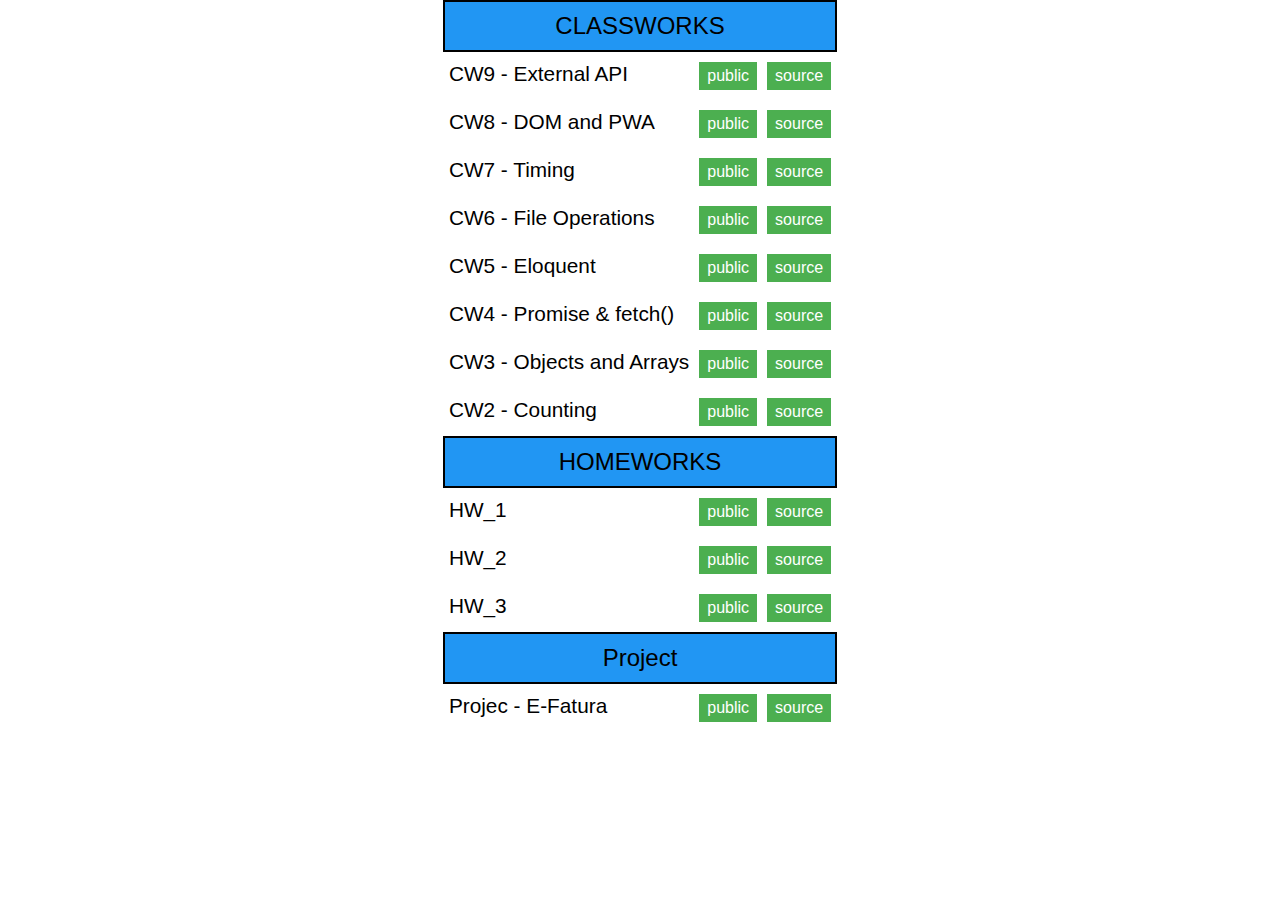
<file: index.html>
<html>
<head>
<link rel="manifest" href="manifest.json">
<link rel="stylesheet" href="https://www.w3schools.com/w3css/4/w3.css">
<meta name="viewport" content="width=device-width, initial-scale=1">
<title>AdvancedProgramming</title>
</head>
<script>
    if ('serviceWorker' in navigator) {
     navigator.serviceWorker
       .register('sw.js')
       .then((reg) => { console.log('SW Registered', reg) })
       .catch(console.log)
   }
</script>

<style type="text/css">
body {
    font-family: "Lato", sans-serif;
}
.btn-group .button {
    background-color: #4CAF50; /* Green */
    border: 0px solid green;
    color: white;
    padding: 5px 8px;
    text-align: center;
    text-decoration: none;
    display: inline-block;
    font-size: 16px;
    cursor: pointer;
    
}
.btn-group .button:not(:last-child) {
    border-right: none; /* Prevent double borders */
}
.btn-group .button:hover {
    background-color: #3e8e41;
}
.main {
    margin-left: 140px; /*140px Same width as the sidebar + left position in px */
    font-size: 28px; /* Increased text to enable scrolling width: auto !important;*/
    padding: 0px 10px;
}
.tg  {border-collapse:collapse;border-spacing:0;margin:0px auto;}
.tg td{font-family:Arial, sans-serif;font-size:100%;padding:10px 5px;border-style:solid;border-width:0px;overflow:hidden;word-break:normal;border-color:black;}
.tg th{font-family:Arial, sans-serif;font-size:80%;font-weight:normal;padding:10px 5px;border-style:solid;border-width:0px;overflow:hidden;word-break:normal;border-color:black;}
.tg .tg-baqh{text-align:center;vertical-align:top;border-width:2px;background-color: #2196F3;font-size:150%;}
.tg .tg-0lax{text-align:left;vertical-align:top;border-width:0px;font-size:130%;}
.tg .tg-1lax{text-align:center;vertical-align:center;border-width:0px;font-size:130%;}
.tg .tg-2lax{text-align:left;vertical-align:center;border-width:0px;font-size:130%;}
@media screen and (max-width: 600px) {
  .tg {width: auto !important;} 
  .tg col {width: auto !important;}
  .tg-wrap {overflow-x: auto;-webkit-overflow-scrolling: touch;margin: auto 0px; margin-left: 0px;}
  }
</style>
<script>
</script>
<body>
<div class="tg-wrap"><div class="btn-group">
  <table class="tg">

       <th class="tg-baqh" colspan="3">CLASSWORKS
           <tr>
    <th class="tg-0lax">CW9 -  External API</th>
    <th class="tg-1lax"><input type=button value="public" class="button" title="https://cagriege.github.io/AdvancedProgramming/CW9.html" onclick="window.open('https://cagriege.github.io/AdvancedProgramming/CW9.html')"></th>
    <th class="tg-1lax"><input type=button value="source" class="button" title="https://github.com/cagriege/AdvancedProgramming/blob/master/CW9.html" onclick="window.open('https://github.com/cagriege/AdvancedProgramming/blob/master/CW9.html')"></th>
  </tr>
   <tr>
      <th class="tg-0lax">CW8 - DOM and PWA  </th>
      <th class="tg-1lax"><input type=button value="public" class="button" title="" onclick="window.location.href='https://cagriege.github.io/AdvancedProgramming/cw8/CW8.html'"></th>
      <th class="tg-1lax"><input type=button value="source" class="button" title="" onclick="window.location.href='https://github.com/cagriege/AdvancedProgramming/blob/master/cw8/CW8.html'"></th>
    </tr>
  <tr>
    <th class="tg-0lax">CW7 -  Timing</th>
    <th class="tg-1lax"><input type=button value="public" class="button" title="https://cagriege.github.io/AdvancedProgramming/CW7/cw7.html" onclick="window.open('https://cagriege.github.io/AdvancedProgramming/CW7/cw7.html')"></th>
    <th class="tg-1lax"><input type=button value="source" class="button" title="https://github.com/cagriege/AdvancedProgramming/blob/master/CW7/cw7.html" onclick="window.open('https://github.com/cagriege/AdvancedProgramming/blob/master/CW7/cw7.html')"></th>
  </tr>
  <tr>
    <td class="tg-0lax">CW6 -  File Operations</td>
    <td class="tg-1lax"><input type="button" value="public" class="button" title="https://cagriege.github.io/AdvancedProgramming/CW6/CW6.html" onclick="window.open('https://cagriege.github.io/AdvancedProgramming/CW6/CW6.html')"></td>
    <td class="tg-1lax"><input type="button" value="source" class="button" title="https://github.com/cagriege/AdvancedProgramming/blob/master/CW6/CW6.html" onclick="window.open('https://github.com/cagriege/AdvancedProgramming/blob/master/CW6/CW6.html')"></td>
  </tr>
  <tr>
    <td class="tg-0lax">CW5 -  Eloquent</td>
    <td class="tg-1lax"><input type="button" value="public" class="button" title="https://cagriege.github.io/AdvancedProgramming/CW5/work/EloquentJS.html" onclick="window.open('https://cagriege.github.io/AdvancedProgramming/CW5/work/EloquentJS.html')"></td>
    <td class="tg-1lax"><input type="button" value="source" class="button" title="https://github.com/cagriege/AdvancedProgramming/blob/master/CW5/work/EloquentJS.html" onclick="window.open('hhttps://github.com/cagriege/AdvancedProgramming/blob/master/CW5/work/EloquentJS.html')"></td>
  </tr>
  <tr>
    <td class="tg-0lax">CW4 -  Promise & fetch()</td>
    <td class="tg-1lax"><input type="button" value="public" class="button" title="https://cagriege.github.io/AdvancedProgramming/CW4.html" onclick="window.open('hhttps://cagriege.github.io/AdvancedProgramming/CW4.html')"></td>
    <td class="tg-1lax"><input type="button" value="source" class="button" title="https://github.com/cagriege/AdvancedProgramming/blob/master/CW4.html" onclick="window.open('https://github.com/cagriege/AdvancedProgramming/blob/master/CW4.html')"></td>
  </tr>
  <tr>
    <td class="tg-0lax">CW3 - Objects and Arrays </td>
    <td class="tg-1lax"><input type="button" value="public" class="button" title="https://cagriege.github.io/AdvancedProgramming/CW%233%20--%20Objects%20and%20Arrays/range.png" onclick="window.open('https://cagriege.github.io/AdvancedProgramming/CW%233%20--%20Objects%20and%20Arrays/range.png')"></td>
    <td class="tg-1lax"><input type="button" value="source" class="button" title="https://github.com/cagriege/AdvancedProgramming/blob/master/CW%233%20--%20Objects%20and%20Arrays/range.png" onclick="window.open('https://github.com/cagriege/AdvancedProgramming/blob/master/CW%233%20--%20Objects%20and%20Arrays/range.png')"></td>
  </tr>
  <tr>
    <td class="tg-0lax">CW2 - Counting</td>
    <td class="tg-1lax"><input type="button" value="public" class="button" title="https://cagriege.github.io/AdvancedProgramming/counting.html" onclick="window.open('https://cagriege.github.io/AdvancedProgramming/counting.html')"></td>
    <td class="tg-1lax"><input type="button" value="source" class="button" title="https://github.com/cagriege/AdvancedProgramming/blob/master/counting.html" onclick="window.open('https://github.com/cagriege/AdvancedProgramming/blob/master/counting.html')"></td>
  </tr>
  <tr>
    <td class="tg-baqh" colspan="3">HOMEWORKS</td>
  </tr>

  <tr>
    <td class="tg-0lax">HW_1</td>
    <td class="tg-1lax"><input type="button" value="public" class="button" title="https://cagriege.github.io/AdvancedProgramming/hw1.html" onclick="window.open('https://cagriege.github.io/AdvancedProgramming/hw1.html')"></td>
    <td class="tg-1lax"><input type="button" value="source" class="button" title="https://github.com/cagriege/AdvancedProgramming/blob/master/hw1.html" onclick="window.open('https://github.com/cagriege/AdvancedProgramming/blob/master/hw1.html')"></td>
  </tr>
  <tr>
   <tr>
    <td class="tg-0lax">HW_2</td>
    <td class="tg-1lax"><input type="button" value="public" class="button" title="https://cagriege.github.io/AdvancedProgramming/hw2/index.html" onclick="window.open('https://cagriege.github.io/AdvancedProgramming/hw2/index.html')"></td>
    <td class="tg-1lax"><input type="button" value="source" class="button" title="https://github.com/cagriege/AdvancedProgramming/blob/master/hw2/index.html" onclick="window.open('https://github.com/cagriege/AdvancedProgramming/blob/master/hw2/index.html')"></td>
  </tr>
  <tr>
<tr>
   <tr>
    <td class="tg-0lax">HW_3</td>
    <td class="tg-1lax"><input type="button" value="public" class="button" title="https://cagriege.github.io/AdvancedProgramming/Hw3/hw3.html" onclick="window.open('https://cagriege.github.io/AdvancedProgramming/Hw3/hw3.html')"></td>
    <td class="tg-1lax"><input type="button" value="source" class="button" title="https://github.com/cagriege/AdvancedProgramming/blob/master/Hw3/hw3.html" onclick="window.open('https://github.com/cagriege/AdvancedProgramming/blob/master/Hw3/hw3.html')"></td>
  </tr>
           <tr>
    <td class="tg-baqh" colspan="3">Project</td>
  </tr>
           <tr>
    <td class="tg-0lax">Projec - E-Fatura</td>
    <td class="tg-1lax"><input type="button" value="public" class="button" title="https://cagriege.github.io/AdvancedProgramming/proje/cagriproje.html" onclick="window.open('https://cagriege.github.io/AdvancedProgramming/proje/cagriproje.html')"></td>
    <td class="tg-1lax"><input type="button" value="source" class="button" title="https://github.com/cagriege/AdvancedProgramming/blob/master/proje/cagriproje.htm" onclick="window.open('https://github.com/cagriege/AdvancedProgramming/blob/master/proje/cagriproje.htm')"></td>
  </tr>
  <tr>

</tr>
<tr>
</tr>
</table>
</div></div></div>
</body>
</html>
</file>
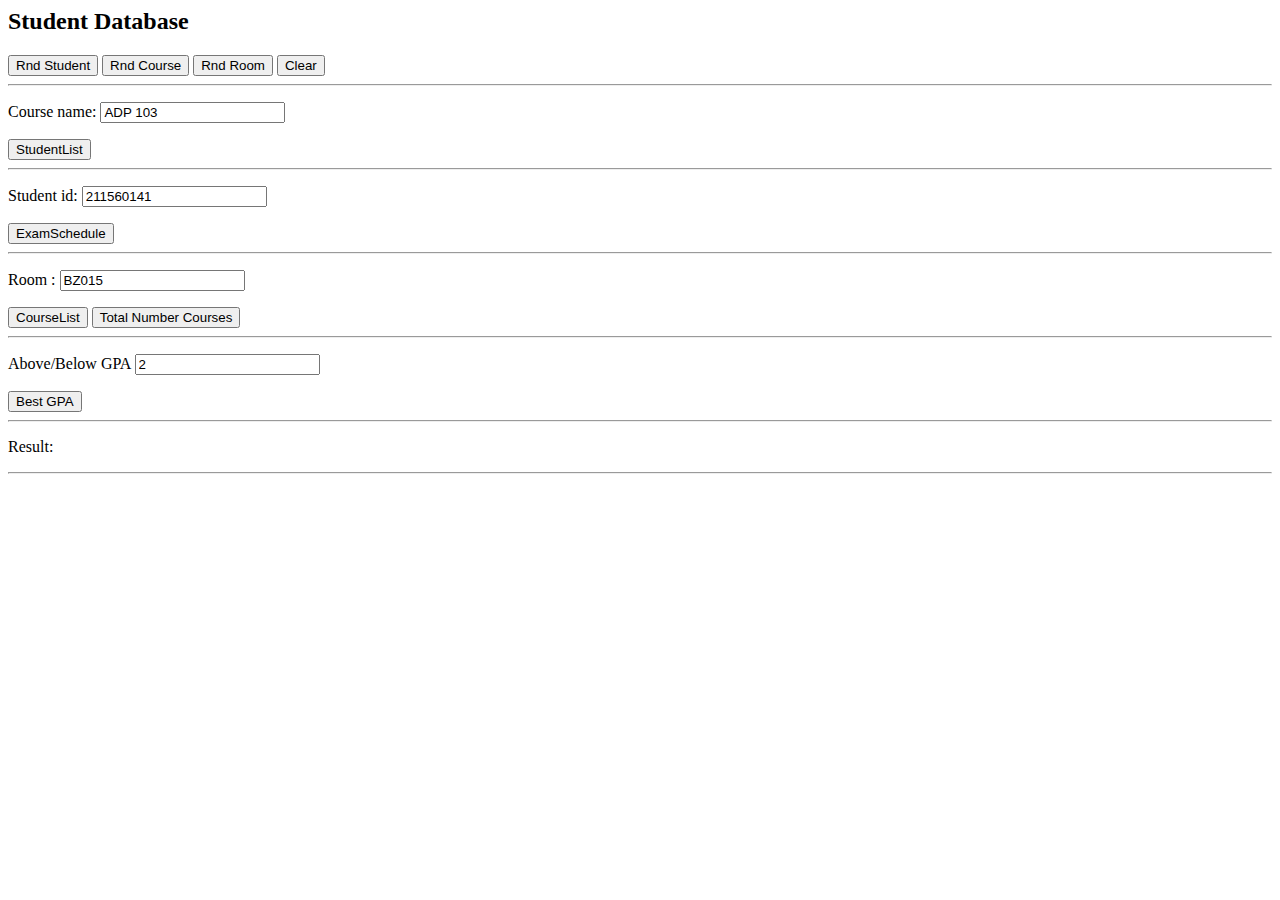
<file: hw2/index.html>
<html>
<head>
    <meta charset="UTF-8">
    <meta name="viewport" content="width=device-width">
    <script src="database.js"></script>
    <title>Student Database </title>

  <style>
    .link {
        color: blue;
        cursor: pointer;
        font-style: italic;
    }
    .course {
        visibility: hidden;
        font: 10px arial, sans-serif;
        color: white;
        background: blue;
        cursor: text;
        padding: 6px;
        position: absolute;
        height: 90px;
        overflow-y: auto;
    }
    .link:hover .course { 
        visibility: visible; 
    }
  </style>
 <script>
 </script>
 </head>

<body>

<h2 id=title></h2>

<button onClick='db.randomStudent()'>Rnd Student</button>
<button onClick='db.randomCourse()'>Rnd Course</button>
<button onClick='db.randomRoom()'>Rnd Room</button>
<button onClick='out.innerText=""'>Clear</button>
<hr />
<p>Course name: 
<input type=text id=crs value="ADP 103" onChange="db.studentListGivenCourse(value)">
</p>

<button onClick="db.studentListGivenCourse(crs.value)">StudentList</button>
<hr />
<p>Student id: 
<input type=number id=stu value="211560141" onChange="db.showStudent(value)">
</p>
<button onClick='db.examScheduleGivenStu(stu.value)'>ExamSchedule</button>
<hr />
<p>Room : 
<input type=text value="BZ015" id=room onChange="db.courseListGivenRoom(value)">
</p>
<button onClick="db.courseListGivenRoom(room.value)">CourseList</button>
<button onClick="db.totalNumberOfCourseGivenRoom(room.value)">Total Number Courses</button>
<hr />
<p>Above/Below GPA 
<input type=number id="gpa" value="2" step="0.10" onChange="db.aboveGpa(value)">
</p>
<button onClick='db.bestGpa()'>Best GPA</button>
<hr />
<p id=out onClick='db.doClick(event)'>Result:</p>

<hr />

<script>
    title.innerText = document.title;
    //sample.innerText = data+"\n"+addStudents;
    //const keys = [], vals = [];
    db = new Database();
</script>

</body>
</html>
</file>
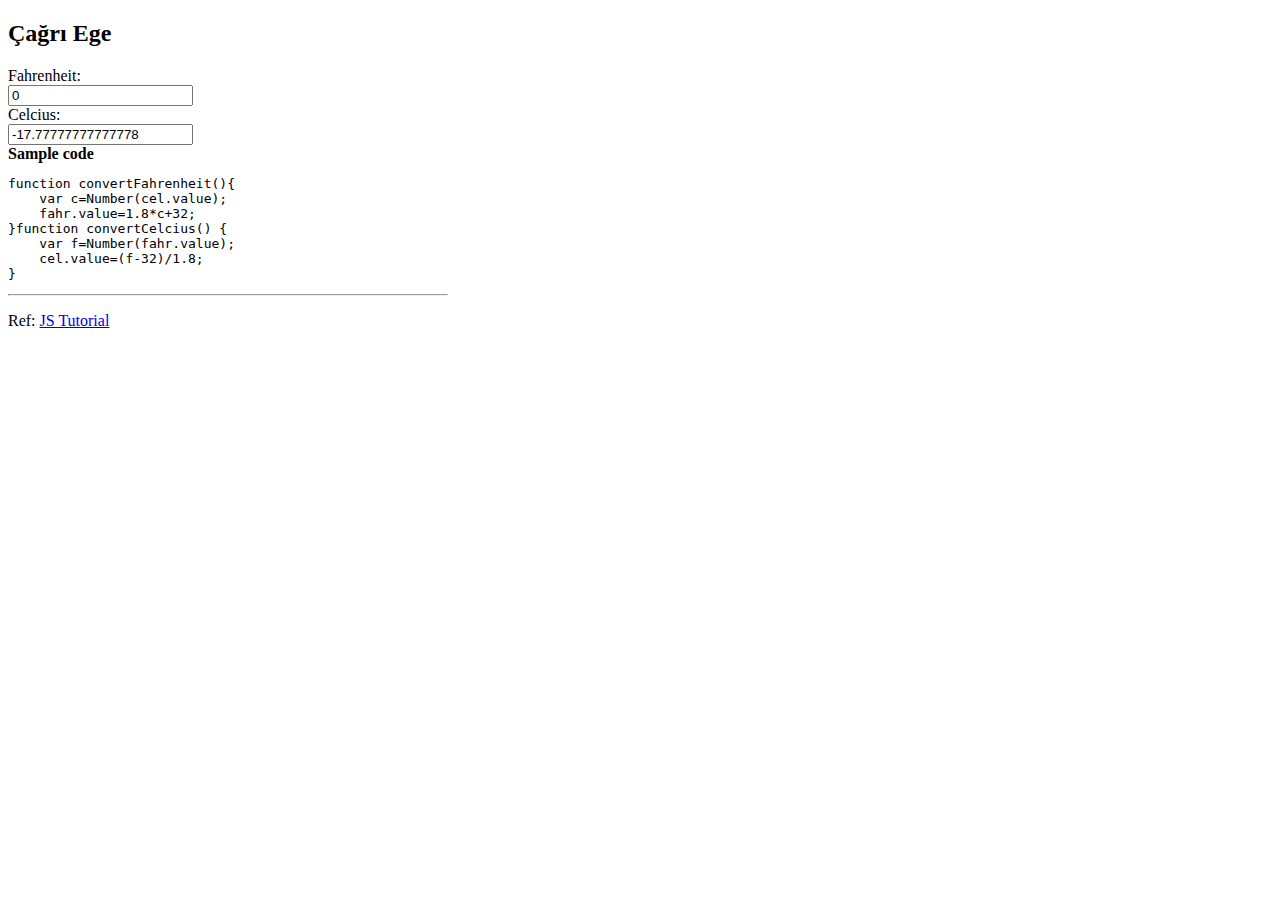
<file: celcius.html>
<!DOCTYPE html>
<html lang="en-US">
<head>
    <meta charset="UTF-8">
    <meta name="viewport" content="width=device-width">
    <link rel="icon" href="https://maeyler.github.io/favicon.ico">
    <title>Çağrı Ege </title>

  <style> /* CSS comment */
    body { max-width: 440px; }
    #inp { width: 50px }
    #out {
        font-size: 18px;
        background: blue;
        color: white;
        text-align: center;
        padding: 10px;
    }
  </style>
</head>

<body>   <!-- HTML comment: Modify all items marked xxx -->

<h2 id=title>This text is not shown. Why?</h2>
  Fahrenheit:<br>
  <input type=number id="fahr" value=0 onChange=convertCelcius()></br>
  Celcius:<br>
  <input type=number id="cel" value=0 onChange=convertFahrenheit()>
<br>
<b>Sample code</b>
<pre id=sample>This text is not shown. Why?</pre>

<hr />

<p>Ref: <a href="https://www.w3schools.com/js/" 
   target="NewTab">JS Tutorial</a>
</p>

<script>
"use strict";
// JavaScript comment

function convertFahrenheit(){
    var c=Number(cel.value);
    fahr.value=1.8*c+32;
}
function convertCelcius() {
    var f=Number(fahr.value);
    cel.value=(f-32)/1.8;
}

    //global variable id is the HTML element with id 
    //const title = document.getElementById("title");
    title.innerText = document.title;
    sample.innerText = convertFahrenheit.toString()+convertCelcius.toString();
	convertCelcius();
</script>

</body>
</html>
</file>
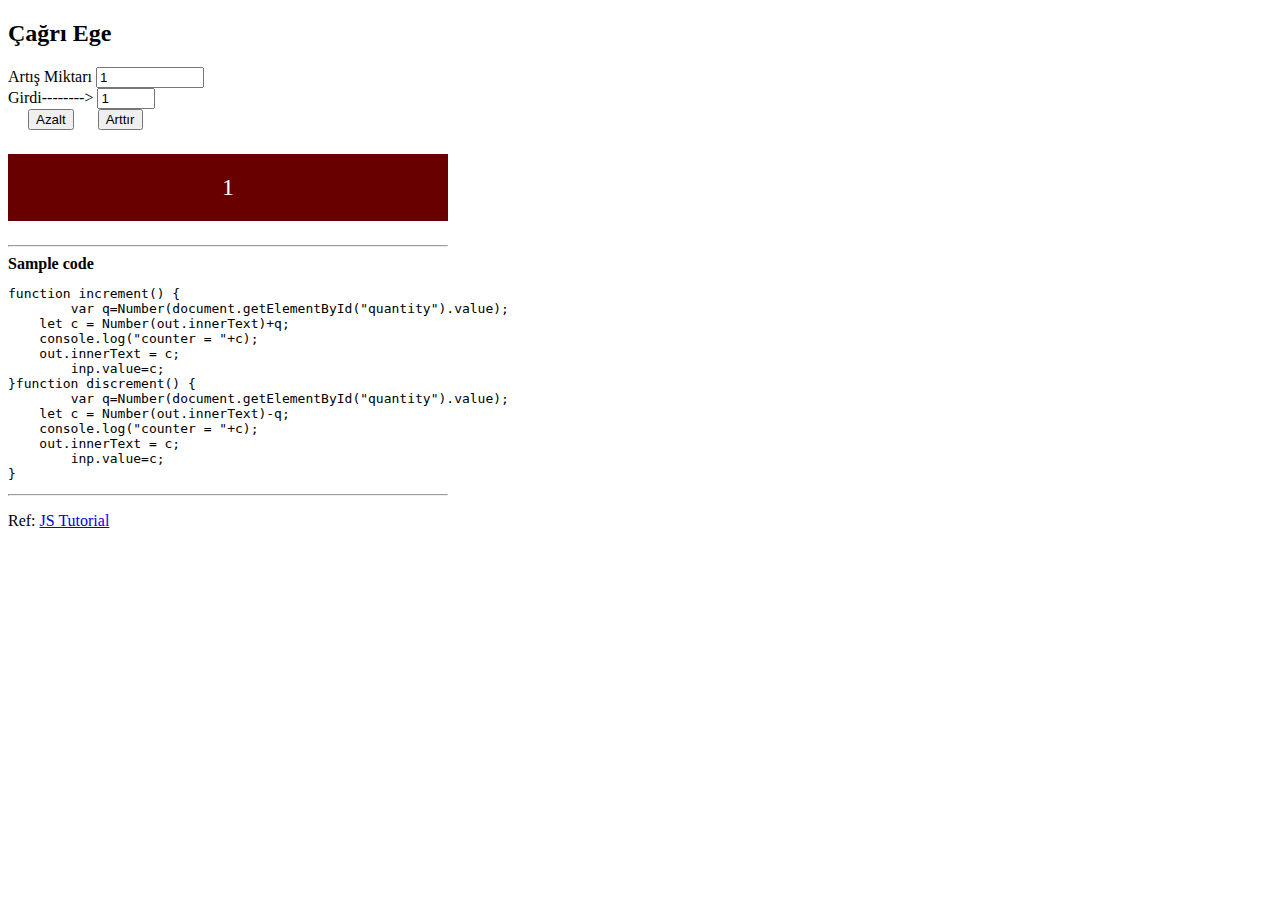
<file: counting.html>
<!DOCTYPE html>
<html lang="en-US">
<head>
    <meta charset="UTF-8">
    <meta name="viewport" content="width=device-width">
    <link rel="icon" href="https://maeyler.github.io/favicon.ico">
    <title>Çağrı Ege</title>

  <style> /* CSS comment */
    body { max-width: 440px; }
    #inp { width: 50px }
	#quantity { width: 100px }
    #out {
        font-size: 24px;
        background:#690000 ;
        color: white;
        text-align: center;
        padding: 20px;
    }
  </style>
</head>

<body>   <!-- HTML comment: Modify all items marked xxx -->

<h2 id=title>This text is not shown. Why?</h2>
Artış Miktarı
<input type=number id=quantity value=1>
&emsp;
<br>
Girdi-------->
<input type=number id=inp value=0 onChange="out.innerText=value;console.log('counter='+value);">

<br>&emsp;
<input type=button id=but value="Azalt" onClick="discrement()">
&emsp;
<input type=button id=but value="Arttır" onClick="increment()">
&emsp;


<p id=out>This text is not shown. Why?</p>

<hr />
<b>Sample code</b>
<pre id=sample>This text is not shown. Why?</pre>

<hr />
<p>Ref: <a href="https://www.w3schools.com/js/" 
   target="NewTab">JS Tutorial</a>
</p>

<script>
"use strict";
// JavaScript comment
function increment() {
	var q=Number(document.getElementById("quantity").value);
    let c = Number(out.innerText)+q;
    console.log("counter = "+c);
    out.innerText = c;
	inp.value=c;
}
function discrement() {
	var q=Number(document.getElementById("quantity").value);
    let c = Number(out.innerText)-q;
    console.log("counter = "+c);
    out.innerText = c;
	inp.value=c;
}
    //global variable id is the HTML element with id 
    //const title = document.getElementById("title");
    title.innerText = document.title;
    sample.innerText = increment.toString()+discrement.toString();
    out.innerText = 0; increment();
</script>

</body>
</html>
</file>
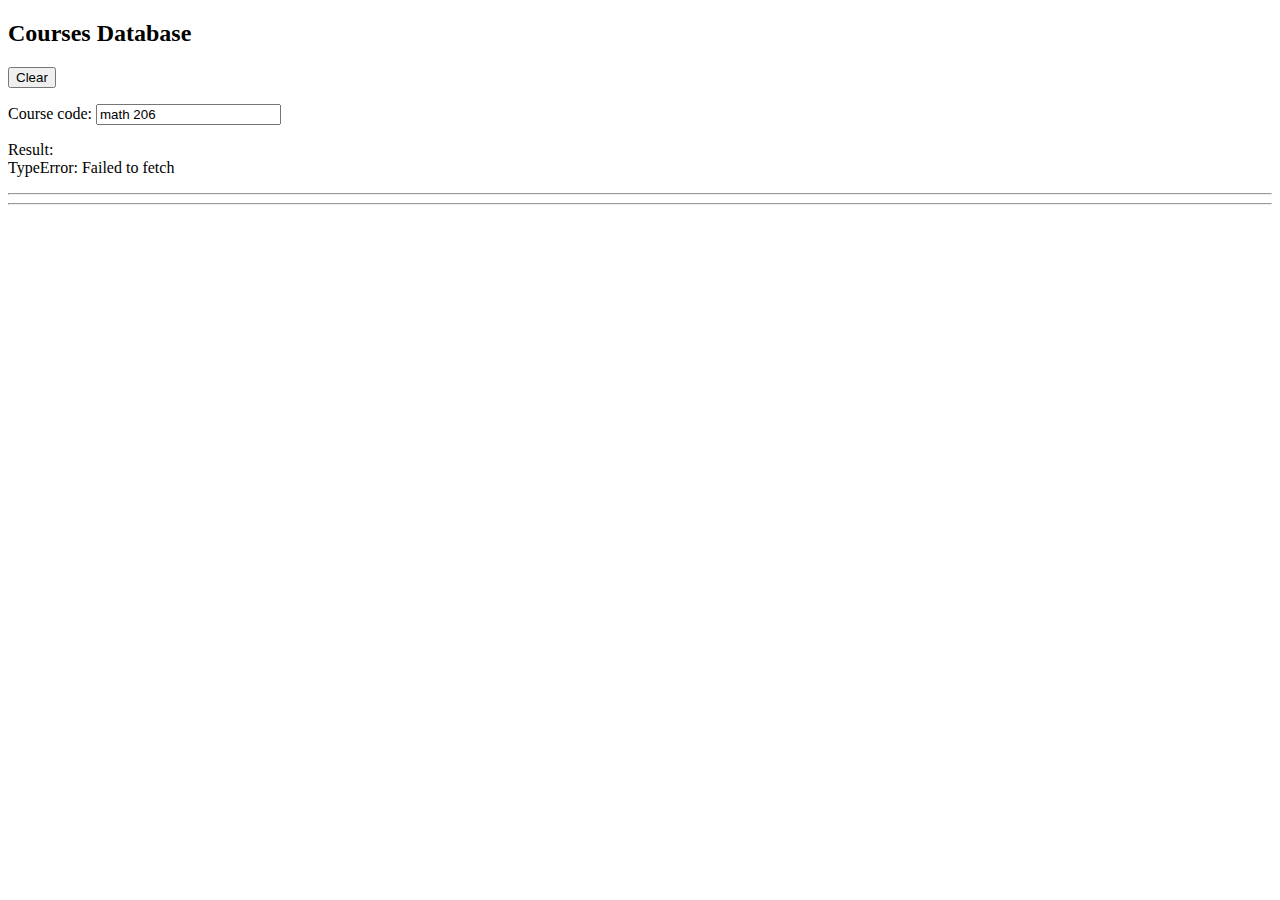
<file: CW4.HTML>
<!DOCTYPE html>
<html>
<head>
    <meta charset="UTF-8">
    <meta name="viewport" content="width=device-width">
    <link rel="icon" href="../images/icon192.png">
    <title>Courses Database </title>

  <style>
    .link {
        color: blue;
        cursor: pointer;
        font-style: italic;
    }
    .course {
        visibility: hidden;
        font: 10px arial, sans-serif;
        color: white;
        background: blue;
        cursor: text;
        padding: 6px;
        position: absolute;
        height: 90px;
        overflow-y: auto;
    }
    .link:hover .course { 
        visibility: visible; 
    }
  </style>
</head>

<body>

<h2 id=title></h2>

<button onClick='out.innerText=""'>Clear</button>

<p>Course code: 
<input type=text onChange="studentsIn(value)" value="math 206 ">
</p>
<p id=out onClick='doClick(event)'>Result:</p>

<hr />
<hr />

<script>
"use strict";
function report(msg, id, list) {
    out.innerHTML += "<br>"; msg += " ";
    out.appendChild(document.createTextNode(msg));
    let n1;
    if (id) {
        n1 = document.createElement("span");
        n1.appendChild(document.createTextNode(id));
        n1.classList.add("link");
        out.appendChild(n1); msg += id;
        //n1.addEventListener("click", doClick);
    }
    if (list) {
        let n2 = document.createElement("span");
        n2.appendChild(document.createTextNode(""));
        n2.innerHTML += list.join("<br>");
        n2.classList.add("course");
        if (n1) n1.appendChild(n2);
    }
    console.log(msg);
}
const url = "https://maeyler.github.io/JS/data/";
function readData(file) {
    console.log("readData "+file);
    fetch(url+file)
        .then(r => r.text(), report)
        .then(addStudents, report);
}
function parseStudent(line) {
    let [id, name, gpa, ...list] = line.split("\t");
  /*let id = b[0], name = b[1], gpa = b[2];
    let list = [];
    for (let i=3; i<b.length; i++) list.push(b[i]);
  */
    return {id, name, gpa, list};
}
function addStudents(txt) {
    let msg = txt.length+" chars, ";
    let a = txt.split("\n");
    msg += a.length+" lines, ";
    for (let s of a) {
      let std = parseStudent(s);
      keys.push(std.id); vals.push(std);
    }
    report(msg + keys.length+" Courses");
}
function doClick(evt) {
    //console.log(evt);
    let t = evt.target;
    let s = t.innerText;
    if (/^\d+$/.test(s)) showStd(s); //s contains digits
    else if (t = t.firstElementChild) {
        t.style.visibility = "";
        let hide = function () {
            t.style.visibility = "hidden";
        };
        setTimeout(hide, 5000);
    }
}
function findID(id) {
    let i = keys.indexOf(id);
    if (i < 0) return null;
    return vals[i];
}
function showStd(id) {
    let t = id+" ";
    let std = findID(id);
    if (!std) {
        report(t+"not found"); return;
    }
    t += std.name+" "+std.gpa;
    report(t, std.list.length+" courses", std.list);
}
function studentsIn(code) {
    code = code.toUpperCase();
    let a = [];
    for (let std of vals) 
        if (std.id.includes(code)) 
        a.push(std.gpa+"\n"+std.name+"\n"+std.list);
        report(a[0]);
}

    title.innerText = document.title;
    const keys = [], vals = [];
    readData("Courses.txt")
</script>

</body>
</html>
</file>
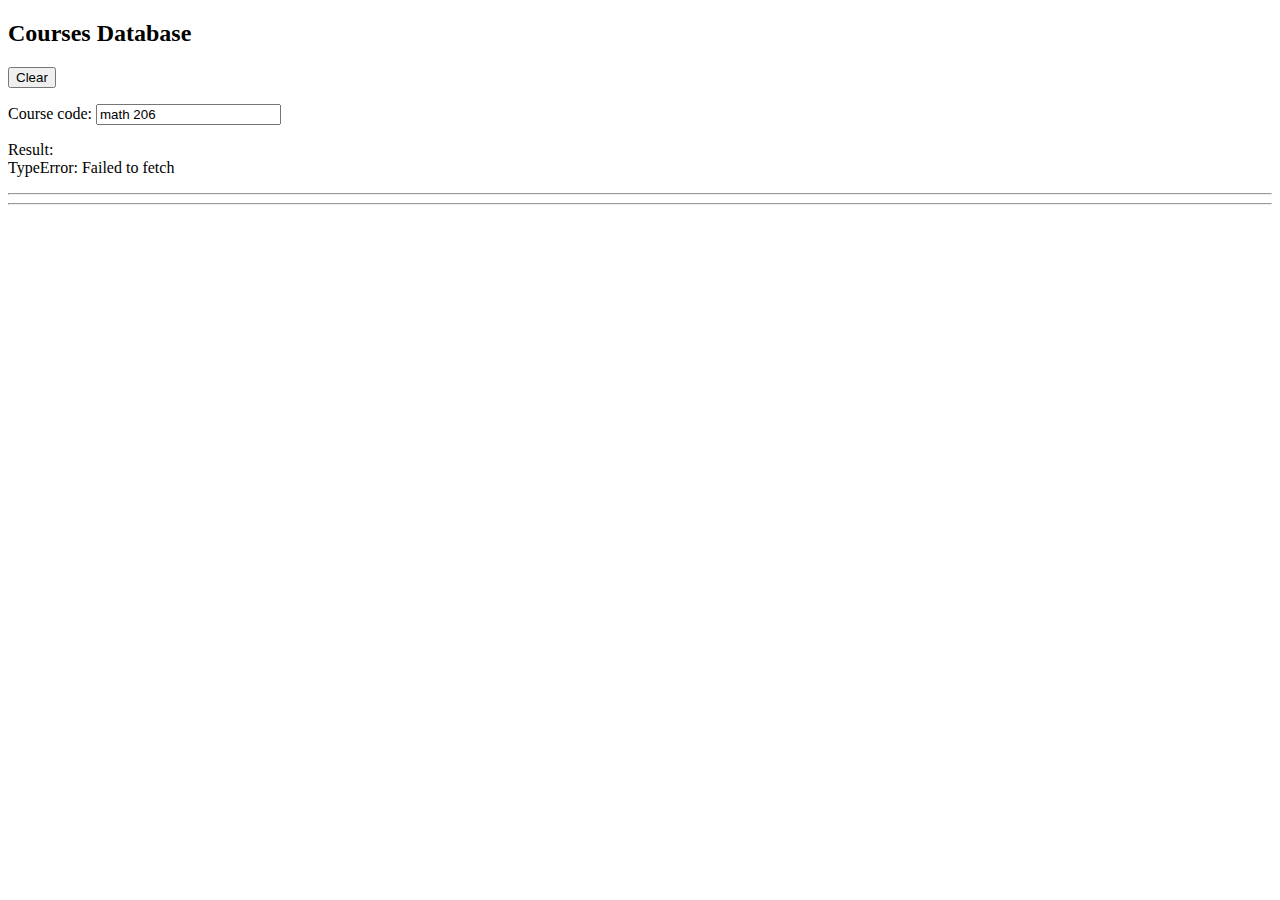
<file: CW4.html>
<!DOCTYPE html>
<html>
<head>
    <meta charset="UTF-8">
    <meta name="viewport" content="width=device-width">
    <link rel="icon" href="../images/icon192.png">
    <title>Courses Database </title>

  <style>
    .link {
        color: blue;
        cursor: pointer;
        font-style: italic;
    }
    .course {
        visibility: hidden;
        font: 10px arial, sans-serif;
        color: white;
        background: blue;
        cursor: text;
        padding: 6px;
        position: absolute;
        height: 90px;
        overflow-y: auto;
    }
    .link:hover .course { 
        visibility: visible; 
    }
  </style>
</head>

<body>

<h2 id=title></h2>

<button onClick='out.innerText=""'>Clear</button>

<p>Course code: 
<input type=text onChange="studentsIn(value)" value="math 206 ">
</p>
<p id=out onClick='doClick(event)'>Result:</p>

<hr />
<hr />

<script>
"use strict";
class Course{
	constructor(id,saati,tarih,...derslik){

this.id=id;
this.saati=saati;
this.tarih=tarih;
this.derslik=derslik;
}


}
function report(msg, id, list) {
    out.innerHTML += "<br>"; msg += " ";
    out.appendChild(document.createTextNode(msg));
    let n1;
    if (id) {
        n1 = document.createElement("span");
        n1.appendChild(document.createTextNode(id));
        n1.classList.add("link");
        out.appendChild(n1); msg += id;
        //n1.addEventListener("click", doClick);
    }
    if (list) {
        let n2 = document.createElement("span");
        n2.appendChild(document.createTextNode(""));
        n2.innerHTML += list.join("<br>");
        n2.classList.add("course");
        if (n1) n1.appendChild(n2);
    }
    console.log(msg);
}
const url = "https://maeyler.github.io/JS/data/";
function readData(file) {
    console.log("readData "+file);
    fetch(url+file)
        .then(r => r.text(), report)
        .then(addCourses, report);
}
function parseCourses(line) {
    let [id, saati, tarih, ...derslik] = line.split("\t");
  /*let id = b[0], name = b[1], gpa = b[2];
    let list = [];
    for (let i=3; i<b.length; i++) list.push(b[i]);
  */
  let course=new Course(id,saati,tarih,...derslik);
    return course;
}
function addCourses(txt) {
    let msg = txt.length+" chars, ";
    let a = txt.split("\n");
    msg += a.length+" lines, ";
    for (let s of a) {
      let course = parseCourses(s);
      keys.push(course.id); vals.push(course);
    }
	for(let b of vals){
	console.log(b);
	}
    report(msg + keys.length+" Courses");
}
function doClick(evt) {
    //console.log(evt);
    let t = evt.target;
    let s = t.innerText;
    if (/^\d+$/.test(s)) showStd(s); //s contains digits
    else if (t = t.firstElementChild) {
        t.style.visibility = "";
        let hide = function () {
            t.style.visibility = "hidden";
        };
        setTimeout(hide, 5000);
    }
}
function findID(id) {
    let i = keys.indexOf(id);
    if (i < 0) return null;
    return vals[i];
}
function showStd(id) {
    let t = id+" ";
    let std = findID(id);
    if (!std) {
        report(t+"not found"); return;
    }
    t += std.saati+" "+std.tarih;
    //report(t, std.derslik.length+" courses", std.list);
}
function studentsIn(code) {
out.innerText="";
    code = code.toUpperCase();
    let a = [];
    for (let course of vals) 
        if (course.id.includes(code)) 
        a.push(course.id+"\n"+course.tarih+"\n"+course.saati+"\n"+course.derslik);
        report(a[0]);
}
    title.innerText = document.title;
    const keys = [], vals = [];
    readData("Courses.txt")
</script>

</body>
</html>
</file>
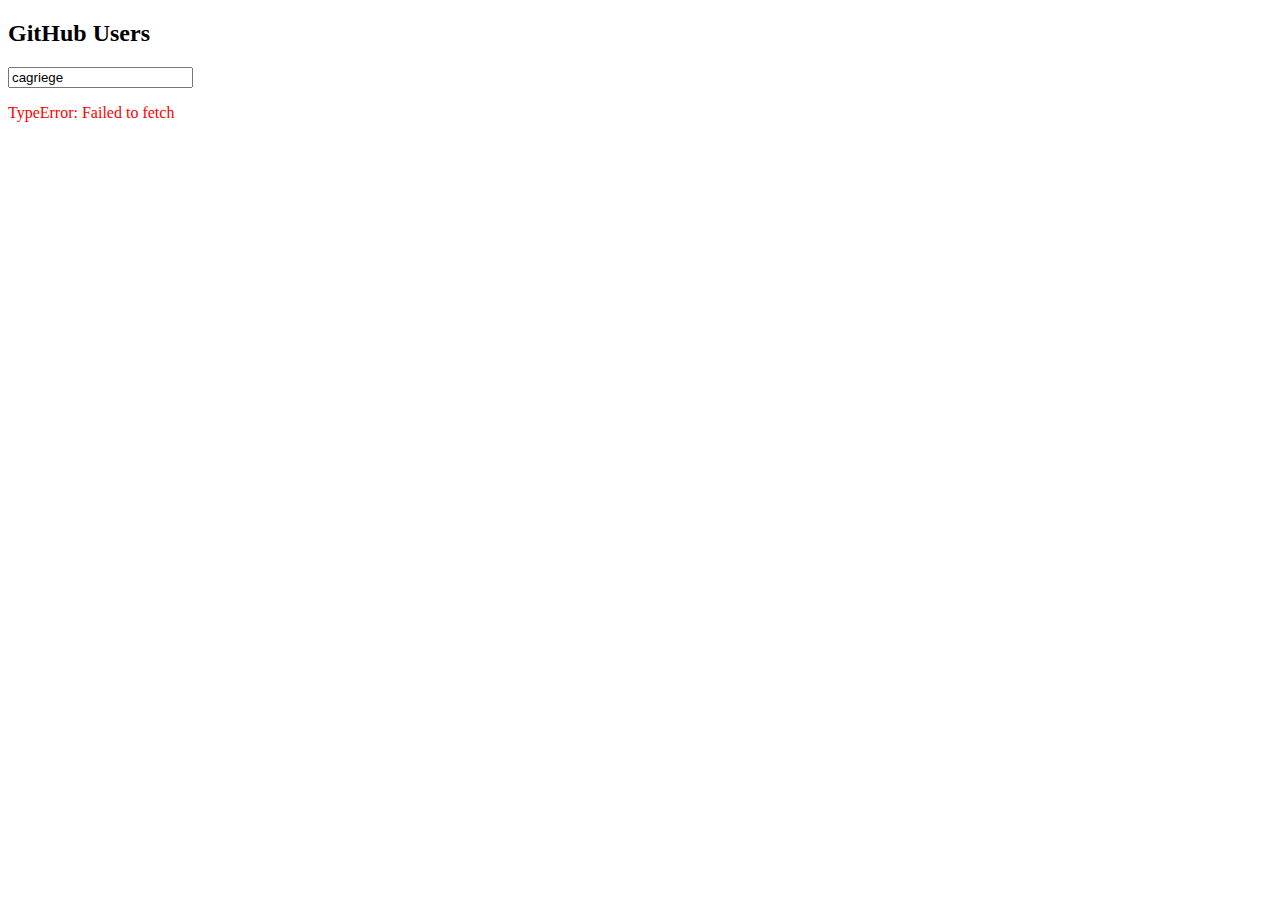
<file: CW9.html>
<!DOCTYPE html>
<html lang="en-US">
<head>
    <meta charset="UTF-8">
    <meta name="viewport" content="width=device-width">
    <link rel="icon" sizes="192x192" href="/JS/images/JS.png">
    <title>GitHub Users</title>

  <style>
    body {
        max-width: 440px;
		width:min-content;
    }
    img {
        padding-right: 12px; 
        width: 325px;
    }
  </style>
</head>

<body>

<h2 id=title></h2>
<input type=text id=usr value=cagriege onChange="readUser()">
<p id=out></p>


<pre id=sample></pre>



<script>
"use strict";
const NL = "\n", BR = "<BR>", 
    URL = "https://api.github.com/users/"
function error(t) {
    out.style.color = 'red'
    out.innerText = t; console.log(t)
}
function listRepos(b) {
    if (b.length) 
      out.innerHTML += 
        b.map(x => x.name).join(", ")
}
function userData(u) {
    if (!u || !u.login) {
      error(usr.value+' not found')
      return
    } 
    //u.login is the same as usr.value
    out.style.color = ''
    out.innerHTML = ''
    //start with a tiny image
    let i = document.createElement("img")
    i.src = u.avatar_url+BR
    i.align = "left"
    out.appendChild(i)
    //add name and location
    let s = (u.name? u.name : u.login)
    
    out.innerHTML += BR+s+BR; console.log(s)
    //add link to GitHub 
    let h = "github.com/"+u.login
    let a = document.createElement("a")
    a.href = "https://"+h
    a.target = "NewTab"
    a.innerText = h
    out.appendChild(a)
   
    let p = u.public_repos+" repos"
	let z=" ID :"+u.id
	let b=u.blog+" blog"
	let c="Location : " +u.location+BR+BR+u.followers+" Followers"+BR+BR+u.following+" Following"+BR+BR
	let j=u.avatar_url+"<-avatar_url"
    out.innerHTML += BR+p+BR+BR+z+BR+BR+j+BR+BR+b+BR+BR+c+BR+BR
    
	  
}
function readUser() {
    fetch(URL+usr.value)
      .then(r => r.ok? r.json() : null) 
      .then(userData).catch(error)
}
    title.innerText = document.title
   
    
    readUser()
</script>

</body>
</html>
</file>
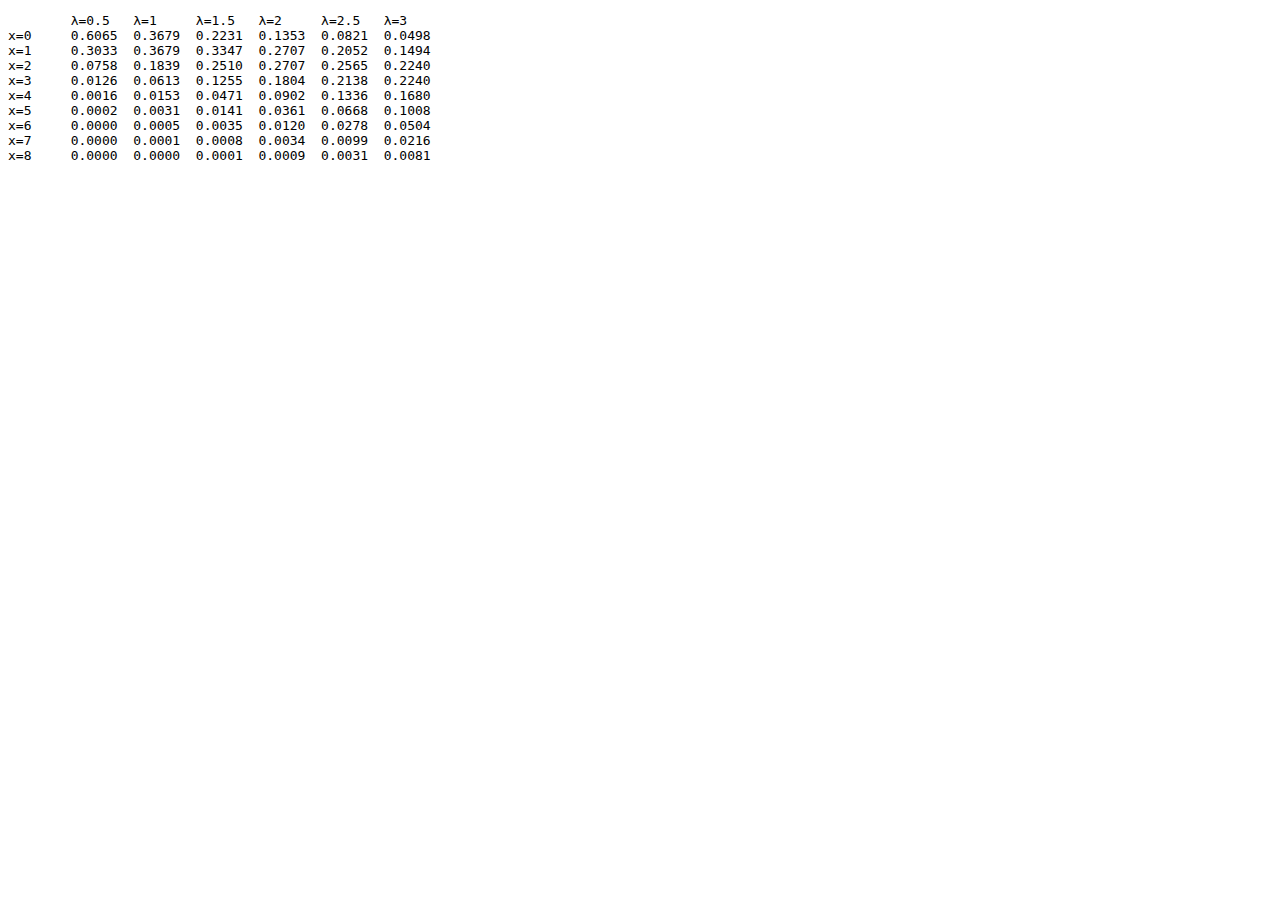
<file: hw1.html>
<!DOCTYPE html>
<html>
<head>
    <meta charset="UTF-8">
    <meta name="viewport" content="width=device-width">
    <link rel="icon" href="../images/icon192.png">
    <title>Courses Database </title>

  <style>
    .link {
        color: blue;
        cursor: pointer;
        font-style: italic;
    }
    .course {
        visibility: hidden;
        font: 10px arial, sans-serif;
        color: white;
        background: blue;
        cursor: text;
        padding: 6px;
        position: absolute;
        height: 90px;
        overflow-y: auto;
    }
    .link:hover .course {
        visibility: visible;
    }
  </style>
</head>

<body>

<pre id="output"></pre>


<script>

function printHtml() {
 
       const L = [0.5, 1, 1.5, 2, 2.5, 3];//
	   const x = [0,1,2,3,4,5,6,7,8];//
	   let txt="\t";//
	   for (let λ of L) 
	   txt+="λ="+λ+"\t"; 
	   txt+="\n";//
	   
	   for (let a of x){
	   txt+="x="+a+"\t";
	   let p=[];
	   for (let λ of L) p.push((Math.exp(-λ)*((λ**a)/(fac(a)))).toFixed(4)); 
		for(let val of p){
		txt+=val+"\t";
		}
		txt+="\n";
		}
		output.innerHTML=txt;
		}
		
function fac(n){
if(n==0||n==1)
	return 1;
return fac(n-1)*n;
}
printHtml();
</script>
</body>
</html>
</file>
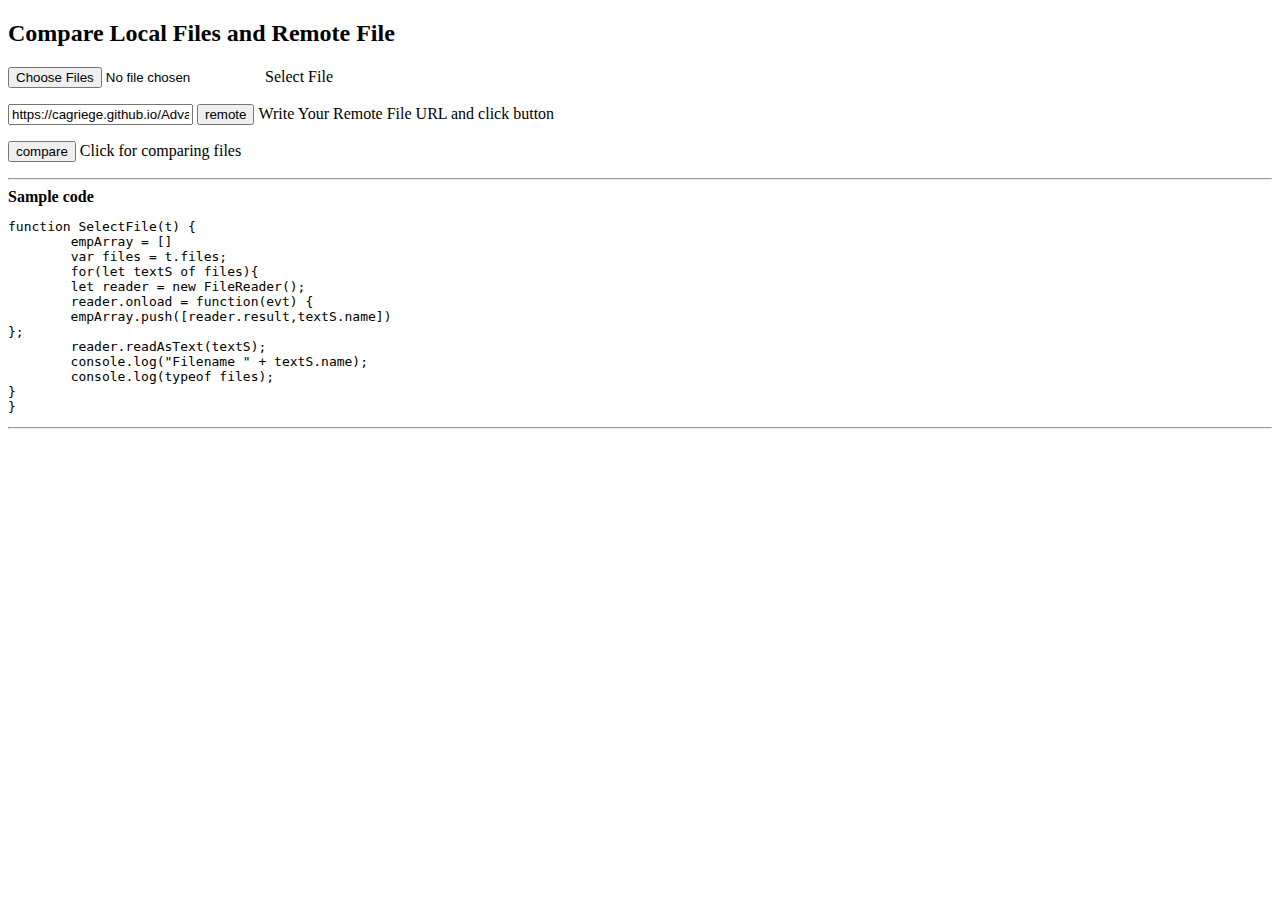
<file: CW6/CW6.html>
<!DOCTYPE html>
<html><head><meta http-equiv="Content-Type" content="text/html; charset=UTF-8">
    
    <meta name="viewport" content="width=device-width">
    <title>Compare Local Files and Remote File </title>
<script>
"use strict";

	let empArray = [];
	let remoteF;
function SelectFile(t) { 
	empArray = []
	var files = t.files;
	for(let textS of files){
	let reader = new FileReader();    
	reader.onload = function(evt) {
        empArray.push([reader.result,textS.name])
};
	reader.readAsText(textS);
        console.log("Filename " + textS.name);
	console.log(typeof files);
}
}

function fetchURL(){
 fetch(url.value)
 .then(r =>  r.text()).then(result => remoteF = result) 
}

function compareText(){
	let str = "All Files are different ";
	for(let a of empArray){
	if(a[0] == remoteF){
	console.log("exist.");
	str =  a[1] + " is the same as remote file";
}
}
	out.innerText = empArray.length + " items checked " + str; 

}
</script><style>
  .thumb {
     width: 400px;
     border: 1px solid #000;
     margin: 10px 5px 0 0;
  }
</style></head>
<body>
<h2 id="title">Read local file</h2>

<input type="file" id="button" onchange="SelectFile(this)" multiple="multiple">
<output id="msg">Select File	</output>
<p>
<input type=text id=url value="https://cagriege.github.io/AdvancedProgramming/README.md">
<input type=button value="remote" onClick="fetchURL()">
<output id="msg">Write Your Remote File URL and click button	</output>
<p>
<input type=button value="compare" onClick="compareText()">
<output id="msg">Click for comparing files	</output>
</p>
<p>
<output id="out"></output>
</p>
</p>
<hr>
<b>Sample code</b>
<pre id="sample" style="overflow-x:auto">function SelectFile(t) { //target is the button<br>    console.assert(t == button);<br>    const f = t.files[0];<br>    const size = " "+f.size+" bytes ";<br>    msg.innerText = f.type+size;<br>    if (f.type.startsWith("image")) {<br>        reader.onload = function(evt) {<br>            const a = evt.target.result; //image source<br>            out.innerHTML = "&lt;img class=thumb "<br>                +"src='"+a+"' title='"+f.name+"' /&gt;";<br>            console.log(f.name+size+f.type);<br>        };<br>        reader.readAsDataURL(f);<br>    } else if (isText(f)) {<br>        reader.onload = function(evt) { //text<br>            const a = evt.target.result.replace(/&lt;/g, "&amp;lt;");<br>            out.innerHTML = "&lt;pre&gt;"+a+"&lt;/pre&gt;";<br>            console.log(f.name+size+f.type);<br>        };<br>        reader.readAsText(f);<br>    } else {<br>        msg.innerText += "Unknown ";<br>        out.innerText = "";<br>    }<br>}</pre>
<hr>
</p>
<script>
    title.innerText = document.title;
    sample.innerText = SelectFile.toString();
</script>
</body></html>
</file>
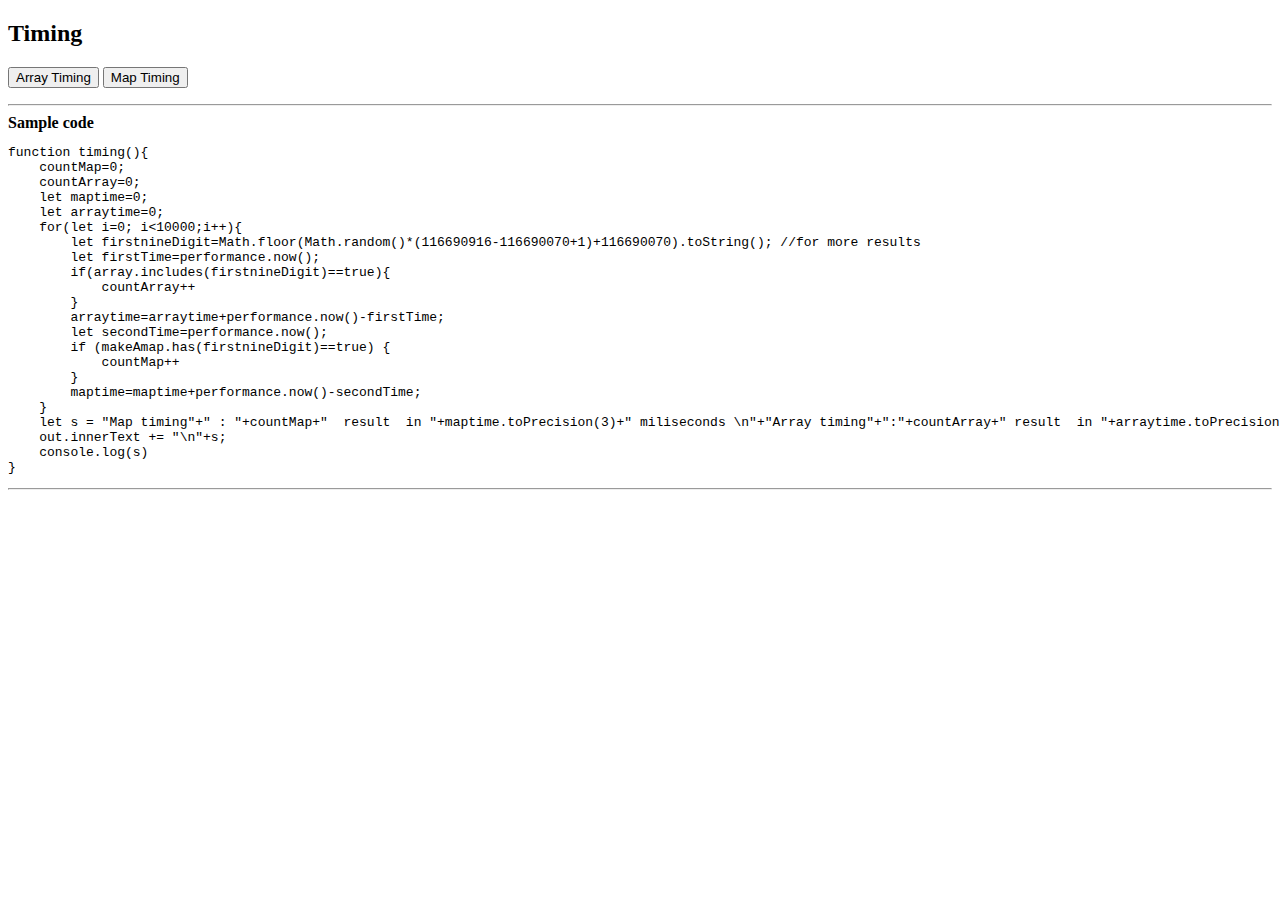
<file: CW7/cw7.html>
<!DOCTYPE html>
<html>
<head>
    <meta charset="UTF-8">
    <meta name="viewport" content="width=device-width">
    <script src="database.js"></script>
    <title>Timing</title>

<script>
</script>
</head>

<body>
<h2 id=title></h2>
<button onClick='timing()'>Array Timing</button>
<button onClick='maptiming(mapRandomSearch); arraytiming(arrayRandomSearch); '>Map Timing</button>

<p id=out></p>      
<hr />
<b>Sample code</b>
<pre id=sample></pre>
<hr />

<script>
    const url = "https://maeyler.github.io/JS/data/";
    const array = []; const makeAmap=new Map();
    var countMap=0;
    var countArray=0;
    title.innerText = document.title;
    sample.innerText = timing
    readData("Students.txt")
</script>

</body>
</html>
</file>
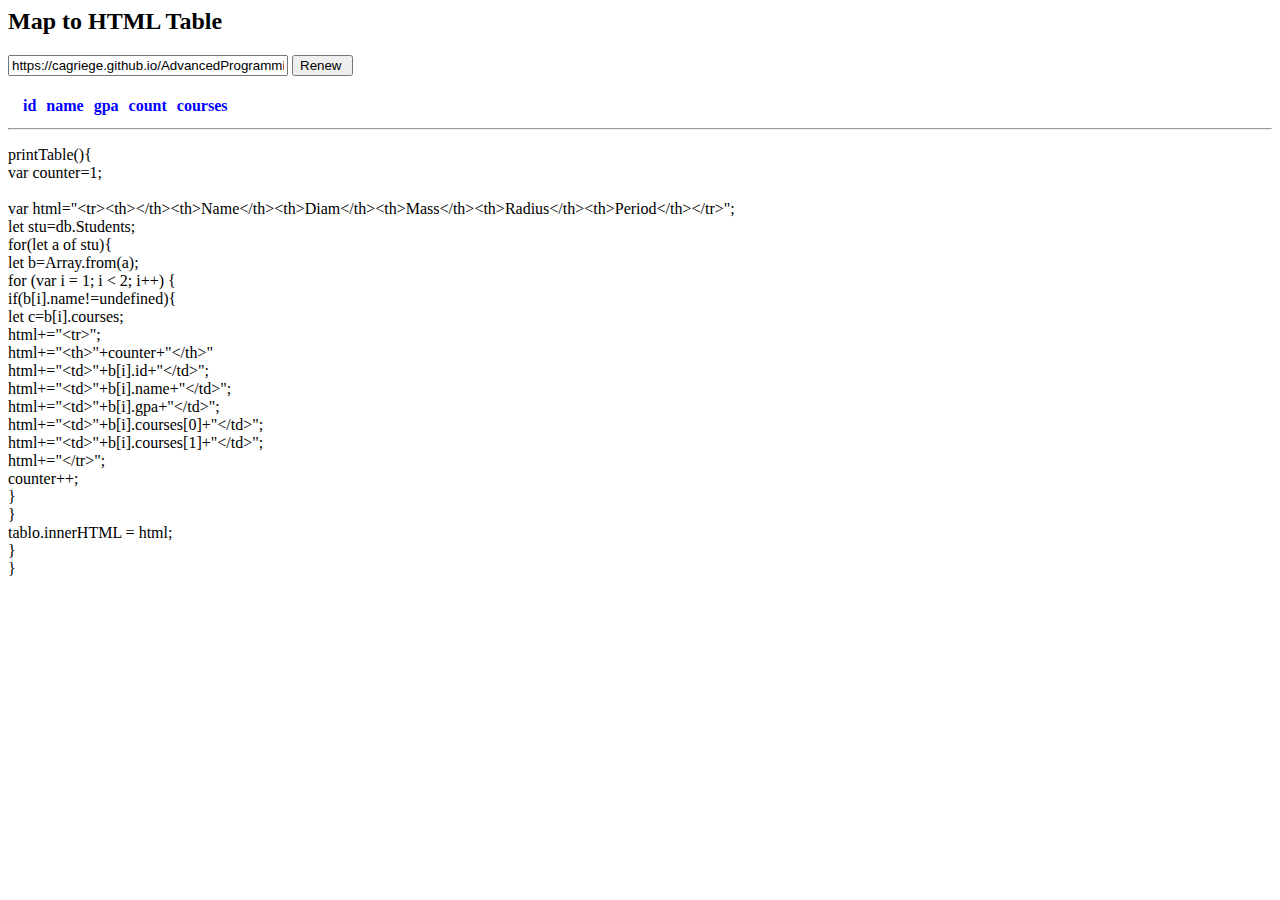
<file: cw8/CW8.html>
<html>
<head>
    <meta charset="UTF-8">
    <meta name="viewport" content="width=device-width,  initial-scale=1.0">
    <link rel="manifest" href="manifest.json">
    
    <title>Map to HTML Table</title>
    <link rel="stylesheet" href="https://www.w3schools.com/w3css/4/w3.css">
    <script type="text/javascript" src="main.js"></script>

  <script>
     if ('serviceWorker' in navigator) {
        navigator.serviceWorker
          .register('sw.js')
          .then((reg) => { console.log('SW Registered', reg) })
          .catch(console.log)
      }
  </script>
  <style>

      .tooltip {
  position: relative;
  display: inline-block;
}

.tooltip .tooltiptext {
  visibility: hidden;
  width: 140px;
  background-color: #455;
  color: red;
  text-align: center;
  border-radius: 6px;
  padding: 5px;
  position: absolute;
  z-index: 1;
  bottom: 150%;
  left: 50%;
  margin-left: -75px;
  opacity: 0;
  transition: opacity 0.3s;
}

.tooltip .tooltiptext::after {
  content: "";
  position: absolute;
  top: 100%;
  left: 50%;
  margin-left: -5px;
  border-width: 5px;
  border-style: solid;
  border-color: #555 transparent transparent transparent;
}

.tooltip:hover .tooltiptext {
  visibility: visible;
  opacity: 1;
}
    .link {
        color: blue;
        cursor: pointer;
        font-style: italic;
    }
    .course {
        visibility: hidden;
        font: 10px arial, sans-serif;
        color: white;
        background: blue;
        cursor: text;
        padding: 6px;
        position: absolute;
        height: 90px;
        overflow-y: auto;
    }
    .link:hover .course { 
        visibility: visible; 
    }
table { border-collapse: collapse; }
    th { color: blue; padding: 5px 5px; }
    td { 
        border: 1px solid blue; 
        padding: 5px 5px; 
        text-align: center; 
    }
    td:hover .tip { visibility: visible; }
    .tip {
        visibility: hidden;
        font-size: small;
        background-color: blue;
        color: white;
        text-align: center;
        padding: 5px 5px;
        position: absolute;
    }
  </style>
 <script>
 </script>
 </head>

<body>
<div class="w3-container w3-black">
       
<h2 id=title></h2>
<p><input class="w3-input" type=text id=linktxt  placeholder="" value="https://cagriege.github.io/AdvancedProgramming/deneme.txt" onchange="" style="width:280px">
<input type=button value="Renew " class="button" onClick="db=new Database();"></p>
<p id="out"></p>
</div>
<table id="tablo"><tr><th></th><th>id</th><th>name</th><th>gpa</th><th>count</th><th>courses</th></tr></table>
<hr />
<p id="sample"></p>
<script>
    title.innerText = document.title;
    db = new Database();
    sample.innerText=db.printTable;
</script>
</body>
</html>
</file>
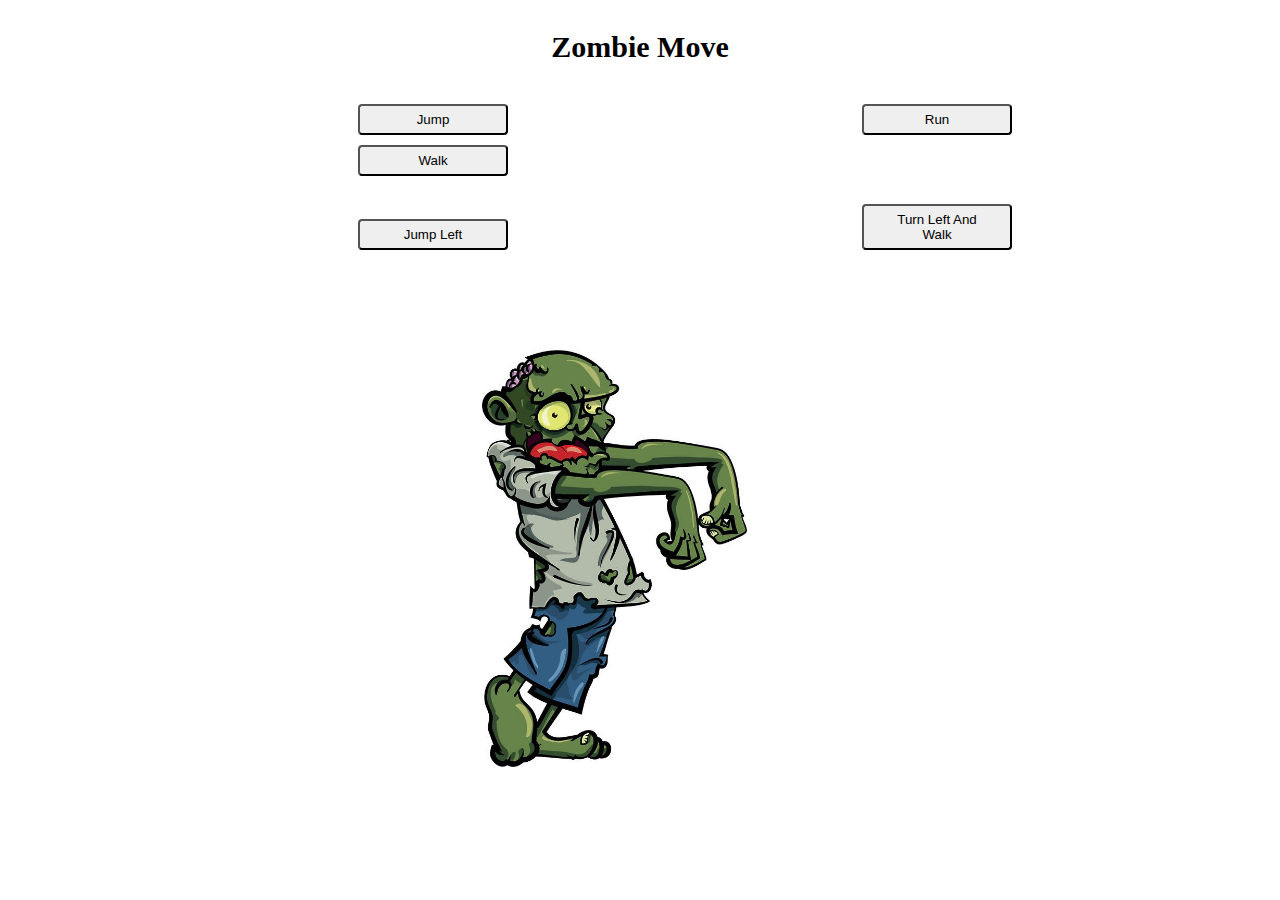
<file: Hw3/hw3.html>
<!DOCTYPE html>
<html lang="en-US">
<head>
    <meta charset="UTF-8">
    <meta name="viewport" content="width=device-width">
    <title> </title>
    <meta name="viewport" content="width=device-width, initial-scale=1">
  <style>
button{
  width: 150px;
  margin-top: 10px;
  padding: 6px 18px;
  text-align: center;
  border-radius: 4px;
  position: relative;
  margin-left: 350px
}
div {
  display: block;
  margin-left: auto;
  margin-right: auto;
}
p{
    text-align: center; 
    font-size: 30px;
    }
.column {
    float: left;
    width: 33,3%;
    padding: 0,6px;
}
.row{
    content: "";
    clear: both;
    display: table;
}
  </style>
</head>
<body>
<p><b>Zombie Move</b></p> 
   <button onClick="jump();">Jump</button>
   <button onClick="run();">Run </button>
   <button onClick="walk();">Walk</button><br><br>
   <button onClick="jumpleft();">Jump Left</button>
   <button onClick="leftwalk();">Turn Left And Walk</button>
<div style="width:25%;"id=div0><img src="zombie3.png" id ="zombie0" style="visibility:visible; margin-top:100px;"align="left" width="265" height="417"><br>
</div> </p>
<div style="width:25% " id=div1><img src="zombie32.png" id ="zombie1" style="visibility:hidden; margin-top:-350px;" align="left" width="265" height="417"><br>
</div> </p>
<script>
function run(){
zombie0.animate(zombieRun,7000);
document.getElementById("zombie0").style.visibility = "visible";
document.getElementById("zombie1").style.visibility = "hidden";
document.getElementById("div0").disabled = false;
document.getElementById("zombie0").disabled = false;
}
function walk(){
zombie0.animate(zombieWalk,14000);
document.getElementById("zombie0").style.visibility = "visible";
document.getElementById("zombie1").style.visibility = "hidden";
document.getElementById("div0").disabled = false;
document.getElementById("zombie0").disabled = false;
}
function jump(){
zombie0.animate(z1,z1Option);
document.getElementById("zombie0").style.visibility = "visible";
document.getElementById("zombie1").style.visibility = "hidden";
document.getElementById("div0").disabled = false;
document.getElementById("zombie0").disabled = false;
}
function jumpleft(){
zombie1.animate(z1,z1Option);
document.getElementById("div0").disabled = true;
document.getElementById("zombie0").disabled = true;
document.getElementById("zombie1").style.visibility = "visible";
document.getElementById("zombie0").style.visibility = "hidden";
}
function leftwalk(){
zombie1.animate(zombieLeft,10000);
document.getElementById("div0").disabled = true;
document.getElementById("zombie0").disabled = true;
document.getElementById("zombie1").style.visibility = "visible";
document.getElementById("zombie0").style.visibility = "hidden";
}
const 
  z1 = [ { transform: 'translateY(20px)' }, { transform: 'translateY(-150px)' } ],
  z1Option = { duration: 750,iterations:1 ,direction: "alternate",easing: 'ease-in-out'},
  zombieRun = [{transform: 'translateX(0)'},{transform: 'translateX(1100px)'}],
  zombieLeft = [{transform: 'translateX(700px)'},{transform: 'translateX(0px)'}],
  zombieWalk = [{transform: 'translateX(0)'},{transform: 'translateX(1100px)'}];
  title.innerText = document.title;
</script>
</body>
</html>
</file>
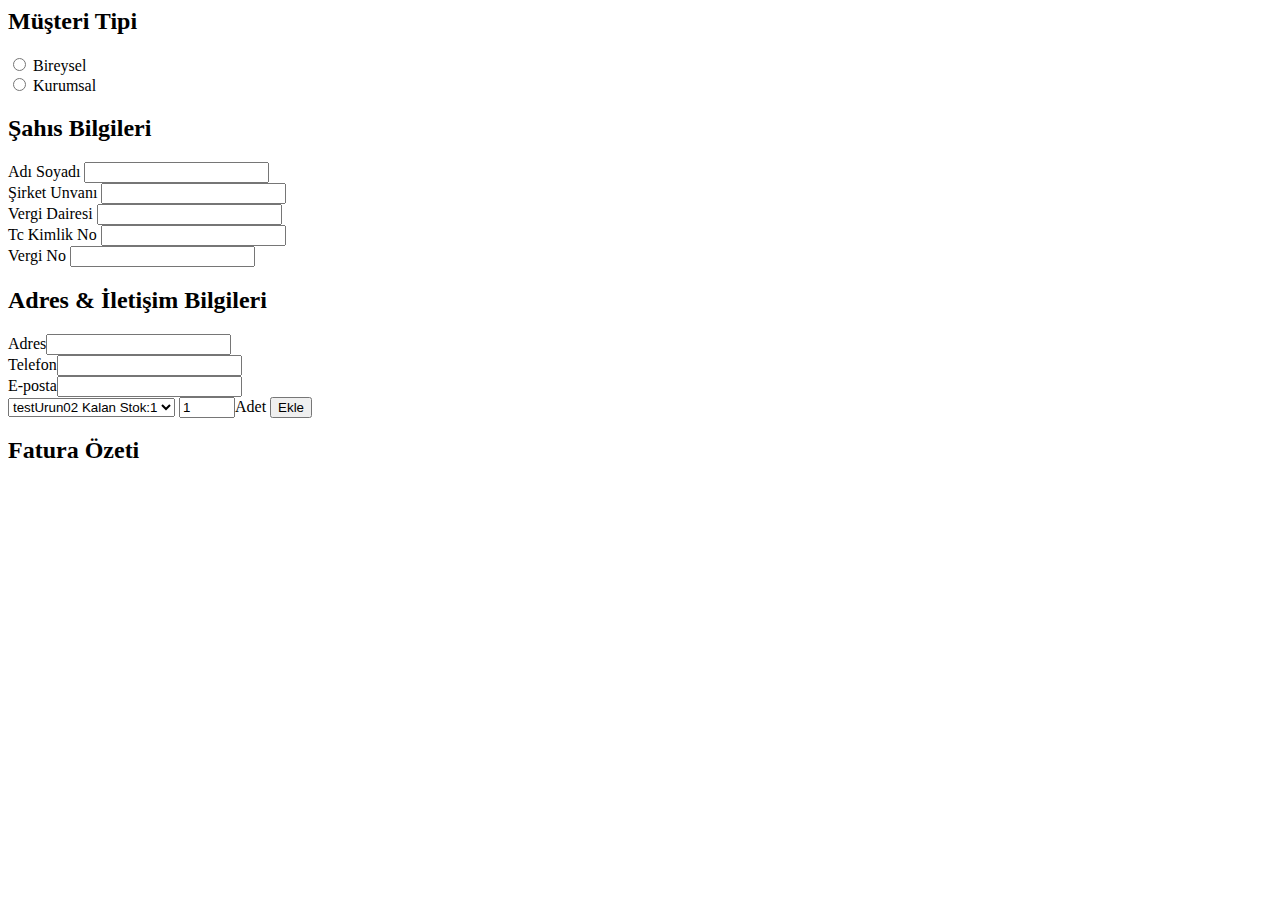
<file: proje/cagriproje.html>
<html>
    <style>
    </style>
    <script>
        class urun {
            constructor(id,adi,fiyati,stok){
                this.urunId=urunId
                this.urunAdi=urunAdi
                this.urunFiyat=urunFiyat
                this.urunStok=urunStok
        }
        toString () {
            return this.urunAdi
        }
        class database {
        constructor(){
        this.urlS = "https://repoadresi..../list.txt";
        this.urunler = new Map();
        this.readList();
        }
        
        readList() {
            console.log("read urunList "+this.urlS);
            fetch(this.urlS)
            .then(r => r.text())
            .then(r => this.addUrun(r))  
    
        }
        addUrun(txt){
            let msg = txt.length+" chars, ";
            let a = txt.split("\n");
            msg += a.length+" lines, ";
            for (let s of a) {
            let urun = this.parseList(s);
            this.urun.set(urun.id,urun);
     
    // console.table(student);
        }
   
        this.report(msg + this.keys1.length+" students");
        
        }
parseList(line){
	let s = line.split("\t");
    let courses = [];
    for (let i=3; i<s.length; i++) 
    courses.push(this.Courses.get(s[i]));
    // courses.push(s[i]);
    const urun = new urun(s[0],s[1],s[2],courses)

    return urun
}
        }
    </script>
    <head>
        <title>
            cagri ege proje - fatura bastırma
        </title>
    </head>
    <body>
      
        <h2>Müşteri Tipi</h2>
            
            <input type="radio" name="tip" value="male"> Bireysel<br>
            <input type="radio" name="tip" value="female"> Kurumsal
            
        
        <h2>Şahıs Bilgileri</h2>
        <label for="adiSoyadi" required>Adı Soyadı</label>
        <input type="text" name="adiSoyadi"><br>

        <label for="sirketUnvan">Şirket Unvanı</label>
        <input type="text" name="sirketUnvan"><br>

        <label for="vergiDaire">Vergi Dairesi</label>
        <input type="text" name="vergiDaire"><br>

        <label for="tcKimlik">Tc Kimlik No</label>
        <input type="text" name="tcKimlik"><br>
        <label for="vergiNo">Vergi No</label>
        <input type="text" name="vergiNo"><br>
        <h2>Adres & İletişim Bilgileri</h2>
        
        Adres<input type="text" required><br>
        Telefon<input type="text" required><br>
        E-posta<input type="text" required><br>
        
        
        <select name="urunListe" form="urunList" id="urunSecimForm">
            <option value="deneme" disabled>testUrun01 Kalan Stok:0</option>
            <option value="deneme1">testUrun02 Kalan Stok:1</option>
             <option value="deneme2">testUrun03 Kalan Stok:4</option>
             <option value="deneme3">testUrun04 Kalan Stok:3</option>
        </select>

        <input type="number" max="10" min="1" value="1">Adet
        <input type="submit" value="Ekle" name="urunEkle">
        <h2>Fatura Özeti</h2>
        <canvas>

        </canvas>
    </body>
</html>
</file>
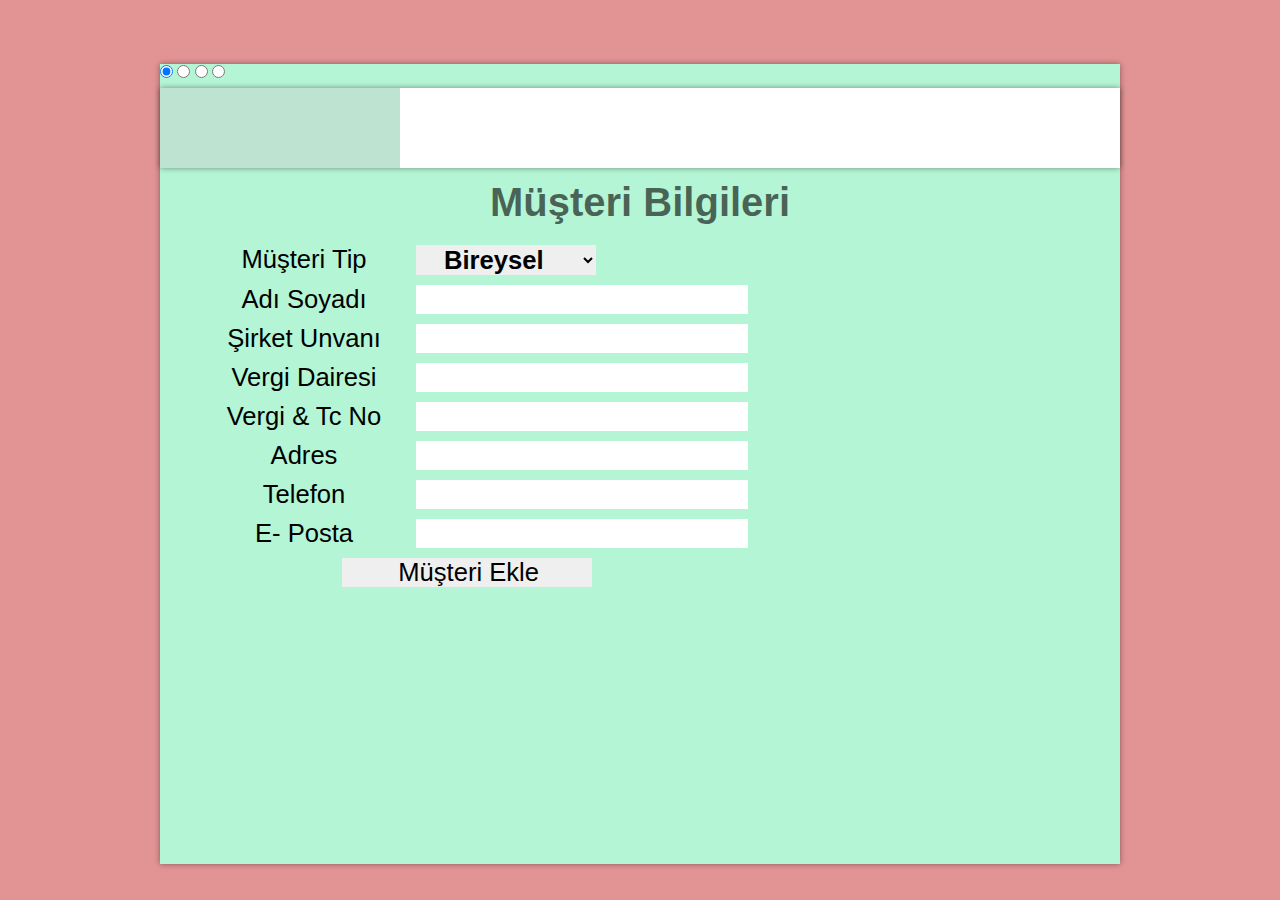
<file: proje/cagriproje.html.html>
<!DOCTYPE html>
<html lang="en" >
<head>
<meta charset="UTF-8">
 <title>
            Fatura Yazdırma Ekranı | Çağrı Ege
        </title>

<link rel='stylesheet' href='https://cdnjs.cloudflare.com/ajax/libs/font-awesome/4.4.0/css/font-awesome.min.css'><link rel="stylesheet" href="./style.css">


</head>
<body>
<script>
		class Fatura{
			constructor(faturaId,tip,musteriAdi,sirketAdi,vergiNumara,vergiDaire,iletisim,urunler){
			this.faturaId=faturaId
			this.tip=tip
			this.musteriAdi=musteriAdi
			this.sirketAdi=sirketAdi
            this.vergiNumara=vergiNumara
			this.vergiDaire=vergiDaire
			this.iletisim=iletisim
			this.urunler=urunler
           
			
			
			}
		}
		class Musteri{
			constructor(tip,musteriAdi,sirketAdi,vergiNumara,vergiDaire,iletisim){
			this.tip=tip
			this.musteriAdi=musteriAdi
			this.sirketAdi=sirketAdi
            this.vergiNumara=vergiNumara
			this.vergiDaire=vergiDaire
			this.iletisim=iletisim
			}
		}
        class Urun {
            constructor(urunId,urunAdi,urunFiyat,urunStok){
                this.urunId=urunId
                this.urunAdi=urunAdi
                this.urunFiyat=urunFiyat
                this.urunStok=urunStok
        }
        toString () {
            return this.urunAdi
        }
        }
        class Database{
            constructor(){
        this.urlS = "https://raw.githubusercontent.com/cagriege/AdvancedProgramming/master/proje/list.txt";
        this.urunler = new Map();
		this.musteriler	= new Map();
		this.siparisler	= new Map();
        this.readList();
        
        }
        
        readList() {
            console.log("read urunList "+this.urlS);
            fetch(this.urlS)
            .then(r => r.text())
            .then(r => this.addUrun(r))  
    
        }
        addUrun(txt){
            let msg = txt.length+" chars, ";
            let a = txt.split("\n");
            msg += a.length+" lines, ";
            for (let s of a) {
            let urun = this.parseList(s);
            this.urunler.set(urun.urunId,urun);
     
    // console.table(student);
        }
   
        //this.report(msg + this.keys1.length+" students");
        
        }
        parseList(line){
	let s = line.split("\t");
    let courses = [];
    //for (let i=0; i<s.length; i++) 
    //courses.push(this.Courses.get(s[i]));
    // courses.push(s[i]);
    const urun = new Urun(s[0],s[1],s[2],s[3]);

    return urun
}

	musteriEkle(){
			var iletisim=[];
            var adsoyad= document.getElementById("adiSoyadi").value;
			var sirketunvan= document.getElementById("sirketUnvan").value;
			var vergiDaire=document.getElementById("vergiDaire").value;
			
			iletisim.push(document.getElementById("adres").value);
			iletisim.push(document.getElementById("telefon").value);
			iletisim.push(document.getElementById("eposta").value);
			var secenek = document.getElementById('musteriTip');
			var musteriTip= secenek.options[secenek.selectedIndex].value;
			var vergiNo=document.getElementById("vergiNo").value;
			
		if(db.musteriler.has(vergiNo)==true){
			window.alert("Müşteri zaten kayıtlı");
			
		}else if(vergiNo=="" || musteriTip=="" || adsoyad=="" || sirketunvan=="" || vergiDaire=="" ){
				window.alert("Tüm alanlar eksiksiz doldurulmalıdır.");
		}
		
		else {
		
			const musteri = new  Musteri(musteriTip,adsoyad,sirketunvan,vergiNo,vergiDaire,iletisim);
			
			db.musteriler.set(vergiNo,musteri);
			window.alert("Müşteri başarıyla eklendi.");
    }
	}
    
        }
       db = new Database();

</script>
<!-- partial:index.partial.html -->
<section>
<input type="radio" id="profile" value="1" name="tractor" checked='checked' />    
<input type="radio" id="settings" value="2" name="tractor" />      
<input type="radio" id="posts" value="3" name="tractor" />
<input type="radio" id="books" value="4" name="tractor" />
  
  <nav>   
  <label for="profile" class='fa fa-user-plus'></label>
  <label for="settings" class='fa fa-shopping-cart'></label>
  <label for="posts" class='fa fa-print'></label>
  <label for="books" class='fa fa-file-o'></label>
  
  </nav>

  <article class='uno' id="1">
		
		  <form action="falan" >
        
        <h2>Müşteri Bilgileri</h2>
		 
           
			<label for="musteriTip">Müşteri Tip</label><select form="tipList" id="musteriTip">
             <option value="bireysel">Bireysel</option>
			 <option value="kurumsal">Kurumsal</option>
        </select><br>
        <label for="adiSoyadi" >Adı Soyadı</label>
        <input type="text" id="adiSoyadi" required><br>

        <label for="sirketUnvan">Şirket Unvanı</label>
        <input type="text" id="sirketUnvan" required><br>

        <label for="vergiDaire">Vergi Dairesi</label>
        <input type="text" id="vergiDaire" required><br>

        <label for="vergiNo">Vergi & Tc No</label>
        <input type="number" id="vergiNo" pattern=".{10,11}" required><br>
      
        
        <label for="vergiNo">Adres</label><input type="text" id="adres" required><br>
        <label for="vergiNo">Telefon</label><input type="number" id="telefon" required><br>
        <label for="vergiNo">E- Posta</label><input type="text" id="eposta" required><br>
		<input type="button" value="Müşteri Ekle" name="musteriEkle" onclick="db.musteriEkle();" id="musteriButon">
        </form>
   
   
  </article>
  
  <article class='dos'id="2">
  
  <h2>İrsaliye</h2>
   <select name="urunListe" form="urunList" id="urunSecimForm">
            
        </select>	
    <input type="button" value="Ürünleri Getir" onclick="appendToSelect()" id="irsaliye"><br>
	<select name="musteriListe" form="musteriList" id="musteriSecimForm">
            
        </select>
		<input type="button" value="Müşterileri Getir" onclick="appendToSelect2()" id="irsaliye"><br>
         
		<input id="adetUrun" type="number" max="10" min="1" value="1" disabled ><label for="adetUrun">Adet</label><br>
		
       <input type="submit" value="Ekle" name="urunEkle" id="irsaliye" onclick="ozetYazdir();"><br>
	
	
		<h2>Özet</h2>
   <p id="ozet"></p>
    <input type="submit" value="Temizle"  onclick="temizle();" id="temizle"><br>
	<input type="submit" value="Sipariş Onayla"  onclick="siparisOnayla();" id="siparisOnayla"><br>
  </article>
  
  <article class='tres'  >
    <select name="siparisListe" form="siparisList" id="siparisSecimForm">
            
        </select><br>
		<input type="button" value="Siparişleri Getir" id="siparisGetir"onclick="appendToSelect3()" >
		
		 <div id="myModal" class="modal">
                <div class="modal-content">
                  <div class="canvas-container">
                          <span class="close">&times;</span>
                          <canvas id="canvas" width="500" height="610"></canvas>
                  </div>
                </div>
              </div>
		<input type="button" value="Fatura Yazdır" id="faturaYazdir" onclick="printTicket()" >
  </article>
  
  <article class='cuatro' >
    <h2>Referanslar</h2>
	<ul>
	<li><a href="https://www.w3schools.com/">w3schools</a></li>
	<li><a href="https://eloquentjavascript.net/">eloquentjavascript</a></li>
	<li><a href="https://maeyler.github.io/JS/">maeyler.github.io/JS</a></li>
	<li><a href="https://github.com/cagriege/AdvancedProgramming/blob/master/hw2/index.html">HW2 Student Database</a></li>
	</ul>
  </article>
  
</section>

 <script>
		
			
			function printTicket(){
			var toplam=0;
			var e3=document.getElementById("siparisSecimForm");
			var value3=e3.options[e3.selectedIndex].value;
			
    var data = db.siparisler.get(value3);
    var ctx = document.getElementById('canvas').getContext('2d');
        var img = new Image();
		
		//siparisNo,musteriTip,musteriAdi,sirketAdi,vergiNumara,vergiDaire,iletisim,urunData
        img.onload = function() {
        ctx.drawImage(img, 0, 0);
        ctx.font = "15px Tahoma";
        ctx.fillText(data.faturaId,354, 119);
        ctx.fillText(data.tip,326, 182);
        ctx.fillText(data.musteriAdi,62, 231);
        ctx.fillText(data.sirketAdi,24, 222);
        ctx.fillText(data.vergiNumara,78, 252);
        ctx.fillText(data.vergiDaire,47, 270);
        ctx.fillText(data.iletisim[1],345, 220);
		ctx.fillText(data.iletisim[0],65, 149);
		ctx.fillText(data.iletisim[2],294, 256);
        ctx.font = "13px Tahoma";
		for(let i=0 ; i<data.urunler.length;i++){
		toplam+=Number(data.urunler[i][3]);
        ctx.fillText(data.urunler[i].join(" "),33,330+(i*18));
		ctx.fillText(data.urunler[i][3],310,330+(i*18));
		}
		ctx.font = "18px Tahoma";
		ctx.fillText(toplam,310, 541);
		
		
        ctx.font = "15px Tahoma";
        



        //ctx.drawImage(imgLogo,451,266);
  };
        img.src = 'fatura.png';
        
        document.getElementById('myModal').style.display='block';
        ctx.clearRect(0,0,820,350);
}
var dataURL = canvas.toDataURL('image/png',0.92);
console.log(dataURL);
var modal = document.getElementById('myModal');
var span = document.getElementsByClassName("close")[0];
span.onclick = function() {
  modal.style.display = "none";
}
		

		function siparisOnayla(){
			
			var siparisNo= (db.siparisler.size+1000).toString();
			
			var e2=document.getElementById("musteriSecimForm");
			var value2=e2.options[e2.selectedIndex].value;
			
			var musteriTip= db.musteriler.get(value2).tip;
			var musteriAdi=db.musteriler.get(value2).musteriAdi;
			var sirketAdi=db.musteriler.get(value2).sirketAdi;
			var vergiNumara=db.musteriler.get(value2).vergiNumara;
			var vergiDaire=db.musteriler.get(value2).vergiDaire;
			var iletisim=db.musteriler.get(value2).iletisim;
			
			const fatura= new Fatura(siparisNo,musteriTip,musteriAdi,sirketAdi,vergiNumara,vergiDaire,iletisim,urunData)
			db.siparisler.set(siparisNo,fatura);
			temizle();
		}
		var htmlTxt2=" ";
		var urunData=[];
		function temizle(){
			document.getElementById("ozet").innerHTML="";
			document.getElementById("urunSecimForm").value="";
			document.getElementById("musteriSecimForm").value="";
			urunData=[];
			htmlTxt2=" ";
			
		}
		function appendToSelect3(){
		
		var htmlTxt3="";
        
        for(let x of db.siparisler){
            

                htmlTxt3+="<option value="+x[1].faturaId+"  style='color:green;'>Sipariş No "+x[1].faturaId+" </option>"

            
        }
        document.getElementById("siparisSecimForm").innerHTML=htmlTxt3;
		}
		
		
		
        function appendToSelect2(){
		if(db.musteriler.size==0){
			window.alert("Hiç müşteri eklenmedi.");
		}else{
        var htmlTxt="";
        
        for(let x of db.musteriler){
            

                htmlTxt+="<option value="+x[1].vergiNumara+"  style='color:green;'>Vergi No "+x[1].vergiNumara+" - "+x[1].tip+" -  :"+x[1].musteriAdi+" </option>"

            
        }
        document.getElementById("musteriSecimForm").innerHTML=htmlTxt;
		}
    }   
        
        function appendToSelect(){
        var htmlTxt=" ";
        
        for(let x of db.urunler){
            if(x[1].urunStok>0){

                htmlTxt+="<option adet="+x[1].urunStok+" value="+x[1].urunId+" style='color:green;'>"+x[1].urunId+" "+x[1].urunAdi+" Kalan Stok:"+x[1].urunStok+" Fiyat: "+x[1].urunFiyat+"</option>"

            }else{
                htmlTxt+="<option adet="+x[1].urunStok+" value="+x[1].urunId+" style='color:red;' disabled>"+x[1].urunId+" "+x[1].urunAdi+" Kalan Stok:"+x[1].urunStok+" Fiyat"+x[1].urunFiyat+"</option>"
   
            }
        }
        document.getElementById("urunSecimForm").innerHTML=htmlTxt;
    }   
         function ozetYazdir(){
		 
		 var urunler=[];
		 var e=document.getElementById("urunSecimForm");
		 var value=e.options[e.selectedIndex].value;
		 
		 var e2=document.getElementById("musteriSecimForm");
		 var value2=e2.options[e2.selectedIndex].value;
		 if(db.urunler.get(value).urunStok!=0||db.musteriler.get(value2)!=0){
		 
		
		htmlTxt2+=db.urunler.get(value).urunId+" - "+db.urunler.get(value).urunAdi+" (1 Adet) "+db.urunler.get(value).urunFiyat+'<br>';
		
        urunler=[db.urunler.get(value).urunId,db.urunler.get(value).urunAdi,1,db.urunler.get(value).urunFiyat];
		}else{
			window.alert("Doğru seçim yapılmadı");
		}
		document.getElementById("ozet").innerHTML=htmlTxt2;
		urunData.push(urunler);
		
    }   
        
        </script>

</body>
</html>
</file>
<file: proje/style.css>
@import url(https://fonts.googleapis.com/css?family=Dosis:600,200|Great+Vibes);
*, *:after, *:before {
  box-sizing: border-box;
  -moz-box-sizing: border-box;
}
* {margin:0;padding:0;border: 0 none;position: relative;}
[class="fa"]:before {font-family: 'fontawesome', sans-serif;}

.canvas-container {
    position: relative;
    max-width: 550px;
    min-width: 350px;
    margin: 0 auto;
  }
  .modal {
    display: none; /* Hidden by default */
    position: fixed; /* Stay in place */
    z-index: 1; /* Sit on top */
    padding-top: 100px; /* Location of the box */
    left: 0;
    top: 0;
    width: 100%; /* Full width */
    height: 100%; /* Full height */
    overflow: auto; /* Enable scroll if needed */
    background-color: rgb(0,0,0); /* Fallback color */
    background-color: rgba(0,0,0,0.4); /* Black w/ opacity */
  }
  #canvas{
  max-width: 100%;
  height: auto;
  }

   .modal-content {
    background-color: #fefefe;
    margin: auto;
    padding: 20px;
    border: 1px solid #888;
    width: 90%;
  }

   .close {
    color: #aaaaaa;
    float: right;
    font-size: 28px;
    font-weight: bold;
  }
  .close:hover,
  .close:focus {
    color: #000;
    text-decoration: none;
    cursor: pointer;
  }
html {
  background: #e29494;
  width: 100%;
  height: 100%;
  font-family: dosis, sans-serif;
  font-weight: 450;
  color: #000;
}

section {
  background:  #b4f5d5;
  width: 80vw;
  max-width: 60rem;
  min-width: 600px;
  height: 50rem;
  margin: 4rem auto;
  box-shadow: 0 0 6px rgba(0,0,0,.4);
}
article {
  position: absolute;
  left: 0;
  top: 5rem;
  right: 0;
  bottom: 0;
  padding: 1rem 2rem 0;
  overflow: auto;
  transition: .7s;
  transform: scale(0);
  transform-origin: center right;
  transition-delay: .1s;
}
article:before {
  color: rgba(0,0,0,.2);
  font-size: 4rem;
  font-weight: 100;
  position: absolute;
  bottom: 1rem;
  right: 1rem;
}
h2 {
	margin-top:20px;
	margin-bottom:20px;
  font-size: 2.5rem;
  font-weight: 600;
  text-align: center;
  color: rgba(0,0,0,.6);
}
body > h2 {height: auto;}
h2 img {
  width: 120px;
  height: auto;
  background: #f9f9f9;
  border: 5px solid rgba(0,0,0,.7);
  border-radius: 50%;
  padding: 5px;
  display: block;
  margin: 0 auto;
  box-shadow: 0 0 7px rgba(0,0,0,.5);
}
h2 span {
  font-family: Great Vibes;
  font-weight: 400;
  display: block;
  margin-bottom: 1rem;
}
footer ul {
  width: 100%;
  color: #037B49;
}
footer li {
  list-style-type: none;
  float: left;
  width: 20%;
  text-align: center;
  font-size: 3rem;
  font-weight: 100;  
}
footer li::before {
	display: block;
  text-align: center;
  font-size: 3rem;
  font-weight: 100;
}
p, dl, ol {
  line-height: 1.5;
  font-size: 1.3rem;
}
ol li {
	margin: 0 0 .5rem 1rem;
	

}
dt {
  font-size: 1.6rem;
  font-weight: 600;
  text-indent: 1.5rem;
}
nav {
  background: #fff;
  width: 100%;
  height: 5rem;
  box-shadow: 0 0 6px rgba(0,0,0,.4);
}
nav:after {
  content:'';
  width: 25%;
  height: 5rem;
  background: #BEE3D1;
  position: absolute;
  transition: .5s;
}
input {
	margin-bottom:10px;
  font-size: 1.6rem;
  font-weight: 400;
  text-indent: 1.5rem;
}
select {
	font-size: 1.6rem;
  font-weight: 600;
  text-indent: 1.5rem;
	margin-bottom:10px;
	width:180px;
}
label {
  width: 25%;
  float: left;
  color: #000;
  text-align: center;
  cursor: pointer;
  transition: .5s;
  z-index: 2;
  font-size: 1.6rem;
}
#temizle{
	margin-left:45px;
	margin-bottom:15px;
  font-size: 1.6rem;
  font-weight: 400;
  text-indent: 0.2rem;
  text-align:center;
  width:250px;
}
#siparisOnayla{
	margin-left:45px;
	margin-bottom:15px;
  font-size: 1.6rem;
  font-weight: 400;
  text-indent: 0.2rem;
  text-align:center;
  width:250px;
}
#faturaYazdir{
	
	margin-bottom:10px;
  font-size: 1.6rem;
  font-weight: 400;
  text-indent: 0.1rem;
  width:200px;
}
#musteriButon{
	margin-left:150px;
	margin-bottom:15px;
  font-size: 1.6rem;
  font-weight: 400;
  text-indent: 0.2rem;
  text-align:center;
  width:250px;
}
#irsaliye{
	margin-left:0px;
	margin-bottom:15px;
  font-size: 1.6rem;
  font-weight: 400;
  text-indent: 0.2rem;
  text-align:center;
  width:350px;
}
#siparisSecimForm{
	margin-top:70px;
  font-size: 1.6rem;
  font-weight: 200;
  width:300px;
  text-indent: 0.2rem;
	
}
#siparisGetir{
	margin-bottom:10px;
  font-size: 1.6rem;
  font-weight: 400;
  text-indent: 0.1rem;
  width:300px;
	
}
#urunSecimForm{
	margin-bottom:10px;
  font-size: 1.6rem;
  font-weight: 200;
  width:200px;
  text-indent: 0.2rem;
}
#musteriSecimForm{
	margin-bottom:10px;
  font-size: 1.6rem;
  font-weight: 200;
  text-indent: 0.2rem;
  width:200px;
}
label:hover {color: #1E6743;}
label:before {
  display: block;
  font-size: 3rem;
  line-height: 5rem;
  z-index: 2;
}
#profile:checked ~ nav [for='profile'],
#settings:checked ~ nav [for='settings'],
#posts:checked ~ nav [for='posts'],
#books:checked ~ nav [for='books'] {
  color: #1E6743;
  font-weight: 600;
}
#settings:checked ~ nav [for='settings'] {}
#profile:checked ~ nav [for='profile'] {}

#profile:checked ~ nav:after {
  left: 0;
}
#settings:checked ~ nav:after {
  left:25%;
  border-top: 0 none;
}
#posts:checked ~ nav:after {
  left: 50%;
}
#books:checked ~ nav:after {
  left: 75%;
}

#profile:checked ~ .uno,
#settings:checked ~ .dos,
#posts:checked ~ .tres,
#books:checked ~ .cuatro {
  display: block;
  transform: scale(1);
  transition-delay: .5s; 
}
a {color: rgba(0,0,0,.4)}
a:hover {color: rgba(0,0,0,.2)}
</file>
